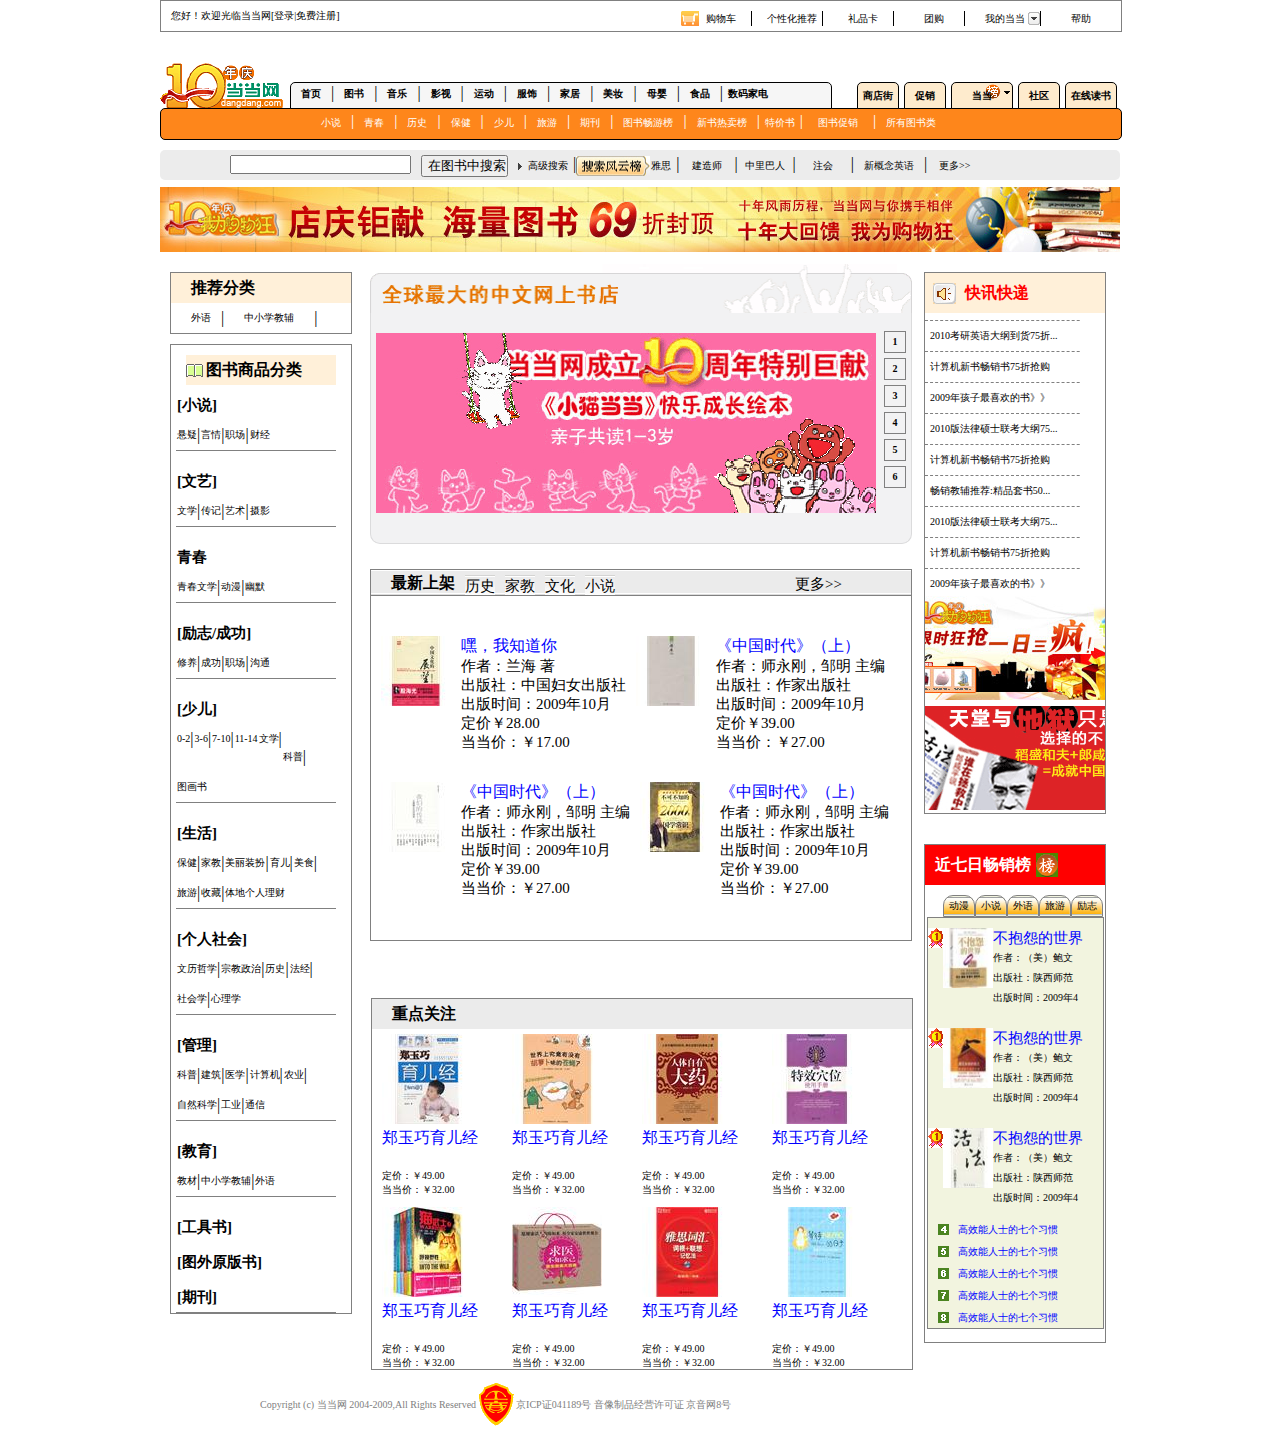
<file: 当当网/index.html>
<!DOCTYPE html>
<html>
<head>
	<meta charset="utf-8">
	<title></title>
	<link rel="stylesheet" type="text/css" href="css.css">
</head>
<body>
	<div class="all">
		<div class="header">
			<p>您好！欢迎光临当当网[<a href="">登录</a>|<a href="">免费注册</a>]</p>
			<ul>
				<li class="li"><a href="">购物车</a></li>
				<li><a href="">个性化推荐</a></li>
				<li><a href="">礼品卡</a></li>
				<li><a href="">团购</a></li>
				<li class="lili"><a href="">我的当当</a>
					<dl class="list">
						<dd><a href="">我的当当</a></dd>
						<dd><a href="">我的当当</a></dd>
						<dd><a href="">我的当当</a></dd>
						<dd><a href="">我的当当</a></dd>
					</dl>
				</li>
				<li style="border:none;"><a href="">帮助</a></li>
			</ul>
		</div>
		<div class="content">
			<ul>
				<li><a href="">首页</a></li>
				<span>|</span>
				<li><a href="">图书</a></li>
				<span>|</span>
				<li><a href="">音乐</a></li>
				<span>|</span>
				<li><a href="">影视</a></li>
				<span>|</span>
				<li><a href="">运动</a></li>
				<span>|</span>
				<li><a href="">服饰</a></li>
				<span>|</span>
				<li><a href="">家居</a></li>
				<span>|</span>
				<li><a href="">美妆</a></li>
				<span>|</span>
				<li><a href="">母婴</a></li>
				<span>|</span>
				<li><a href="">食品</a></li>
				<span>|</span>
				<li style="width: 50px"><a href="">数码家电</a></li>
			</ul>
			<div class="content-a">
				<div class="a"><a href="">商店街</a></div>
				<div class="b"><a href="">促销</a></div>
				<div class="c" style="width: 60px;"><a href="">当当</a></div>
				<div class="d"><a href="">社区</a></div>
				<div style="width: 50px;"><a href="">在线读书</a></div>
			</div>
		</div>
		<div class="content-head">
			<ul>
				<li><a href="">小说</a></li>
				<span>|</span>
				<li><a href="">青春</a></li>
				<span>|</span>
				<li><a href="">历史</a></li>
				<span>|</span>
				<li><a href="">保健</a></li>
				<span>|</span>
				<li><a href="">少儿</a></li>
				<span>|</span>
				<li><a href="">旅游</a></li>
				<span>|</span>
				<li><a href="">期刊</a></li>
				<span>|</span>
				<li style="width: 70px"><a href="">图书畅游榜</a></li>
				<span>|</span>
				<li style="width: 70px"><a href="">新书热卖榜</a></li>
				<span>|</span>
				<li><a href="">特价书</a></li>
				<span>|</span>
				<li style="width: 70px"><a href="">图书促销</a></li>
				<span>|</span>
				<li style="width: 70px"><a href="">所有图书类</a></li>
			</ul>
		</div>
		<div class="content-end">
			<input style="margin-left: 70px;" type="text" name="">
			<input type="button" value="在图书中搜索">
			<ul>
				<li class="best"><a href="">高级搜索</a></li>
				<span>|</span>
				<li class="think" style="width: 100px;"><a href="">雅思</a></li>
				<span>|</span>
				<li><a href="">建造师</a></li>
				<span>|</span>
				<li><a href="">中里巴人</a></li>
				<span>|</span>
				<li><a href="">注会</a></li>
				<span>|</span>
				<li style="width: 70px"><a href="">新概念英语</a></li>
				<span>|</span>
				<li><a href="">更多>></a></li>
			</ul>
		</div>
		<div class="bothbody">
			<div class="img">
			</div>
			<div class="leftbody">
				<dl class="excel">
					<dt><a href="">推荐分类</a></dt>
					<dd style="width: 50px;"><a href="">外语</a></dd>
					<span>|</span>
					<dd><a href="">中小学教辅</a></dd>
					<span>|</span>
				</dl>
				<div id="left">
				<dl class="longexcel">
					<p><a href="">图书商品分类</a></p>
					<dt><a href="">[小说]</a></dt>
					<dd><a href="">悬疑</a></dd>
					<span>|</span>
					<dd><a href="">言情</a></dd>
					<span>|</span>
					<dd><a href="">职场</a></dd>
					<span>|</span>
					<dd><a href="">财经</a></dd>
				</dl>
				<dl class="longexcel">	
			
					<dt><a href="">[文艺]</a></dt>
					<dd><a href="">文学</a></dd>
					<span>|</span>
					<dd><a href="">传记</a></dd>
					<span>|</span>
					<dd><a href="">艺术</a></dd>
					<span>|</span>
					<dd><a href="">摄影</a></dd>
				</dl>
				<dl class="longexcel">	
				
					<dt><a href="">青春</a></dt>
					<dd><a href="">青春文学</a></dd>
					<span>|</span>
					<dd><a href="">动漫</a></dd>
					<span>|</span>
					<dd><a href="">幽默</a></dd>
				</dl>
				<dl class="longexcel">	
				
					<dt><a href="">[励志/成功]</a></dt>
					<dd><a href="">修养</a></dd>
					<span>|</span>
					<dd><a href="">成功</a></dd>
					<span>|</span>
					<dd><a href="">职场</a></dd>
					<span>|</span>
					<dd><a href="">沟通</a></dd>
				</dl>
				<dl class="longexcel">
				
					<dt><a href="">[少儿]</a></dt>
					<dd><a href="">0-2</a></dd>
					<span>|</span>
					<dd><a href="">3-6</a></dd>
					<span>|</span>
					<dd><a href="">7-10</a></dd>
					<span>|</span>
					<dd><a href="">11-14</a></dd>&nbsp;&nbsp;&nbsp;&nbsp;&nbsp;&nbsp;&nbsp;&nbsp;&nbsp;&nbsp;&nbsp;&nbsp;
					
					<dd><a href="">文学</a></dd>
					<span>|</span>
					<dd><a href="">科普</a></dd>
					<span>|</span>
					<dd><a href="">图画书</a></dd>
				</dl>
				<dl class="longexcel">
				
					<dt><a href="">[生活]</a></dt>
					
					<dd><a href="">保健</a></dd>
					<span>|</span>
					<dd><a href="">家教</a></dd>
					<span>|</span>
					<dd><a href="">美丽装扮</a></dd>
					<span>|</span>
					<dd><a href="">育儿</a></dd>
					<span>|</span>
					<dd><a href="">美食</a></dd>
					<span>|</span>
					<dd><a href="">旅游</a></dd>
					<span>|</span>
					<dd><a href="">收藏</a></dd>
					<span>|</span>
					<dd><a href="">体地个人理财</a></dd>
				</dl>	
				<dl class="longexcel">
				
					<dt><a href="">[个人社会]</a></dt>
					<dd><a href="">文历哲学</a></dd>
					<span>|</span>
					<dd><a href="">宗教政治</a></dd>
					<span>|</span>
					<dd><a href="">历史</a></dd>
					<span>|</span>
					<dd><a href="">法经</a></dd>
					<span>|</span>
					<dd><a href="">社会学</a></dd>
					<span>|</span>
					<dd><a href="">心理学</a></dd>
				</dl>
				<dl class="longexcel">
			
					<dt><a href="">[管理]</a></dt>
					<dd><a href="">科普</a></dd>
					<span>|</span>
					<dd><a href="">建筑</a></dd>
					<span>|</span>
					<dd><a href="">医学</a></dd>
					<span>|</span>
					<dd><a href="">计算机</a></dd>
					<span>|</span>
					<dd><a href="">农业</a></dd>
					<span>|</span>
					<dd><a href="">自然科学</a></dd>
					<span>|</span>
					<dd><a href="">工业</a></dd>
					<span>|</span>
					<dd><a href="">通信</a></dd>
				</dl>
				<dl class="longexcel">
				
					<dt><a href="">[教育]</a></dt>
					<dd><a href="">教材</a></dd>
					<span>|</span>
					<dd><a href="">中小学教辅</a></dd>
					<span>|</span>
					<dd><a href="">外语</a></dd>
				</dl>
				<dl class="longexcel">
				
					<dt><a href="">[工具书]</a></dt>
					<dt><a href="">[图外原版书]</a></dt>
					<dt><a href="">[期刊]</a></dt>
					
				</dl>
				</div>
			</div>
			<div class="body">
				<img class="log" src="images/dd_scroll_top.gif">
				<div class="bodytop">
					<img class="imgleft" src="images/1.jpg">
					<ul class="bodyul">
						<li class="aa">1</li>
						<li class="aa">2</li>
						<li class="aa">3</li>
						<li class="aa">4</li>
						<li class="aa">5</li>
						<li class="aa">6</li>
					</ul>
				</div>
				<div class="bodycenter">
					<ul class="bodylist">
						<p>最新上架</p>	
						<li class="gg">历史</li>
						<li class="gg">家教</li>
						<li class="gg">文化</li>
						<li class="gg">小说</li>
						<a href="">更多>></a>
					</ul>
					<div name="ww" class="changeone">
						<div class="pagone"><a href="">
							<img src="images/dd_culture_3.jpg">
							<ul>
								<p>嘿，我知道你</p>
								<li>作者：兰海&nbsp;著</li>
								<li>出版社：中国妇女出版社</li>
								<li>出版时间：2009年10月</li>
								<li>定价￥28.00</li>
								<li>当当价：￥17.00</li>
							</ul>
						</a></div>

						<div class="pagtwo"><a href="">
							<img src="images/dd_culture_1.jpg">
							<ul>
								<p>《中国时代》（上）</p>
								<li>作者：师永刚，邹明&nbsp;主编</li>
								<li>出版社：作家出版社</li>
								<li>出版时间：2009年10月</li>
								<li>定价￥39.00</li>
								<li>当当价：￥27.00</li>
							</ul>
						</a></div>

						<div class="pagthree"><a href="">
							<img src="images/dd_culture_2.jpg">
							<ul>
								<p>《中国时代》（上）</p>
								<li>作者：师永刚，邹明&nbsp;主编</li>
								<li>出版社：作家出版社</li>
								<li>出版时间：2009年10月</li>
								<li>定价￥39.00</li>
								<li>当当价：￥27.00</li>
							</ul>
						</a></div>

						<div class="pagfour"><a href="">
							<img src="images/dd_culture_4.jpg">
							<ul>
								<p>《中国时代》（上）</p>
								<li>作者：师永刚，邹明&nbsp;主编</li>
								<li>出版社：作家出版社</li>
								<li>出版时间：2009年10月</li>
								<li>定价￥39.00</li>
								<li>当当价：￥27.00</li>
							</ul>
						</a></div>
					</div>

					<div name="ww" class="changetwo">
						<div class="paga"><a href="">
							<img src="images/dd_family_1.jpg">
							<ul>
								<p>嘿，我知道你</p>
								<li>作者：兰海&nbsp;著</li>
								<li>出版社：中国妇女出版社</li>
								<li>出版时间：2009年10月</li>
								<li>定价￥28.00</li>
								<li>当当价：￥17.00</li>
							</ul>
						</a></div>

						<div class="pagb"><a href="">
							<img src="images/dd_family_2.jpg">
							<ul>
								<p>《中国时代》（上）</p>
								<li>作者：师永刚，邹明&nbsp;主编</li>
								<li>出版社：作家出版社</li>
								<li>出版时间：2009年10月</li>
								<li>定价￥39.00</li>
								<li>当当价：￥27.00</li>
							</ul>
						</a></div>

						<div class="pagc"><a href="">
							<img src="images/dd_family_3.jpg">
							<ul>
								<p>《中国时代》（上）</p>
								<li>作者：师永刚，邹明&nbsp;主编</li>
								<li>出版社：作家出版社</li>
								<li>出版时间：2009年10月</li>
								<li>定价￥39.00</li>
								<li>当当价：￥27.00</li>
							</ul>
						</a></div>

						<div class="pagd"><a href="">
							<img src="images/dd_family_4.jpg">
							<ul>
								<p>《中国时代》（上）</p>
								<li>作者：师永刚，邹明&nbsp;主编</li>
								<li>出版社：作家出版社</li>
								<li>出版时间：2009年10月</li>
								<li>定价￥39.00</li>
								<li>当当价：￥27.00</li>
							</ul>
						</a></div>
					</div>

					<div name="ww" class="changethree">
						<div class="pag-a"><a href="">
							<img src="images/dd_focus_1.jpg">
							<ul>
								<p>嘿，我知道你</p>
								<li>作者：兰海&nbsp;著</li>
								<li>出版社：中国妇女出版社</li>
								<li>出版时间：2009年10月</li>
								<li>定价￥28.00</li>
								<li>当当价：￥17.00</li>
							</ul>
						</a></div>

						<div class="pag-b"><a href="">
							<img src="images/dd_focus_2.jpg">
							<ul>
								<p>《中国时代》（上）</p>
								<li>作者：师永刚，邹明&nbsp;</li>
								<li>出版社：作家出版社</li>
								<li>出版时间：2009年10月</li>
								<li>定价￥39.00</li>
								<li>当当价：￥27.00</li>
							</ul>
						</a></div>

						<div class="pag-c"><a href="">
							<img src="images/dd_focus_3.jpg">
							<ul>
								<p>《中国时代》（上）</p>
								<li>作者：师永刚，邹明&nbsp;主编</li>
								<li>出版社：作家出版社</li>
								<li>出版时间：2009年10月</li>
								<li>定价￥39.00</li>
								<li>当当价：￥27.00</li>
							</ul>
						</a></div>

						<div class="pag-d"><a href="">
							<img src="images/dd_focus_4.jpg">
							<ul>
								<p>《中国时代》（上）</p>
								<li>作者：师永刚，邹明&nbsp;</li>
								<li>出版社：作家出版社</li>
								<li>出版时间：2009年10月</li>
								<li>定价￥39.00</li>
								<li>当当价：￥27.00</li>
							</ul>
						</a></div>
					</div>

					<div name="ww" class="changefour">
						<div class="pagxa"><a href="">
							<img src="images/dd_focus_8.jpg">
							<ul>
								<p>嘿，我知道你</p>
								<li>作者：兰海&nbsp;著</li>
								<li>出版社：中国妇女出版社</li>
								<li>出版时间：2009年10月</li>
								<li>定价￥28.00</li>
								<li>当当价：￥17.00</li>
							</ul>
						</a></div>

						<div class="pagxb"><a href="">
							<img src="images/dd_focus_7.jpg">
							<ul>
								<p>《中国时代》（上）</p>
								<li>作者：师永刚，邹明</li>
								<li>出版社：作家出版社</li>
								<li>出版时间：2009年10月</li>
								<li>定价￥39.00</li>
								<li>当当价：￥27.00</li>
							</ul>
						</a></div>

						<div class="pagxc"><a href="">
							<img src="images/dd_focus_4.jpg">
							<ul>
								<p>《中国时代》（上）</p>
								<li>作者：师永刚，邹明&nbsp;</li>
								<li>出版社：作家出版社</li>
								<li>出版时间：2009年10月</li>
								<li>定价￥39.00</li>
								<li>当当价：￥27.00</li>
							</ul>
						</a></div>

						<div class="pagxd"><a href="">
							<img src="images/dd_focus_3.jpg">
							<ul>
								<p>《中国时代》（上）</p>
								<li>作者：师永刚，邹明</li>
								<li>出版社：作家出版社</li>
								<li>出版时间：2009年10月</li>
								<li>定价￥39.00</li>
								<li>当当价：￥27.00</li>
							</ul>
						</a></div>
					</div>
					<div class="centerend">
						<p>重点关注</p>
						<ul class="end"><a href="">
							<img src="images/dd_focus_1.jpg">
							<span href="">郑玉巧育儿经</span>
							<li>定价：￥49.00</li>
							<li>当当价：￥32.00</li>
						</a></ul>
						<ul class="end"><a href="">
							<img src="images/dd_focus_2.jpg">
							<span href="">郑玉巧育儿经</span>
							<li>定价：￥49.00</li>
							<li>当当价：￥32.00</li>
						</a></ul>
						<ul class="end"><a href="">
							<img src="images/dd_focus_3.jpg">
							<span href="">郑玉巧育儿经</span>
							<li>定价：￥49.00</li>
							<li>当当价：￥32.00</li>
						</a></ul>
						<ul class="end"><a href="">
							<img src="images/dd_focus_4.jpg">
							<span href="">郑玉巧育儿经</span>
							<li>定价：￥49.00</li>
							<li>当当价：￥32.00</li>
						</a></ul>
						<ul class="end"><a href="">
							<img src="images/dd_focus_5.jpg">
							<span href="">郑玉巧育儿经</span>
							<li>定价：￥49.00</li>
							<li>当当价：￥32.00</li>
						</a></ul>
						<ul class="end"><a href="">
							<img src="images/dd_focus_6.jpg">
							<span href="">郑玉巧育儿经</span>
							<li>定价：￥49.00</li>
							<li>当当价：￥32.00</li>
						</a></ul>
						<ul class="end"><a href="">
							<img src="images/dd_focus_7.jpg">
							<span href="">郑玉巧育儿经</span>
							<li>定价：￥49.00</li>
							<li>当当价：￥32.00</li>
						</a></ul>
						<ul class="end"><a href="">
							<img src="images/dd_focus_8.jpg">
							<span href="">郑玉巧育儿经</span>
							<li>定价：￥49.00</li>
							<li>当当价：￥32.00</li>
						</a></ul>
					</div>
				</div>
			</div>
			<div class="rightbody">
				<div class="righttop">
					<p>快讯快递</p>
					<ul id="yushu">
					      <div class="shiying">
						<li><a href="">口述历史权威唐德刚先生国...</a></li>
						<li><a href="">2010考研英语大纲到货75折...</a></li>
						<li><a href="">计算机新书畅销书75折抢购</a></li>
						<li><a href="">2009年孩子最喜欢的书》》</a></li>
						<li><a href="">2010版法律硕士联考大纲75...</a></li>
						<li><a href="">计算机新书畅销书75折抢购</a></li>
						<li><a href="">畅销教辅推荐:精品套书50...</a></li>
						<li><a href="">2010版法律硕士联考大纲75...</a></li>
						<li><a href="">计算机新书畅销书75折抢购</a></li>
						<li><a href="">2009年孩子最喜欢的书》》</a></li>
						<li><a href="">2010版法律硕士联考大纲75...</a></li>
						<li><a href="">计算机新书畅销书75折抢购</a></li>
						<li><a href="">2009年孩子最喜欢的书》》</a></li>
						<li><a href="">口述历史权威唐德刚先生国...</a></li>
						<li><a href="">2010考研英语大纲到货75折...</a></li>
						<li><a href="">权威定本四大名著（人民文...</a></li>
						<li><a href="">袁伟民与体坛风云：实话实说...</a></li>
						<li><a href="">我们的台湾这些年：轰动两岸...</a></li>
						<li><a href="">畅销教辅推荐:精品套书50...</a></li>
						<li><a href="">2010版法律硕士联考大纲75...</a></li>
						<li><a href="">计算机新书畅销书75折抢购</a></li>
						<li><a href="">计算机新书畅销书75折抢购</a></li>
						<li><a href="">2009年孩子最喜欢的书》》</a></li>
						<li><a href="">计算机新书畅销书75折抢购</a></li>
						<li  style="border:none;"><a href="">2009年孩子最喜欢的书》》</a></li>
					      </div>
					</ul>
					<div class="rightvv"></div>
					<div class="rightdiv"></div>
				</div>
				<div class="rightdown">
					<p>近七日畅销榜</p>
					<ul>
						<li style="margin-left: 18px">动漫</li>
						<li>小说</li>
						<li>外语</li>
						<li>旅游</li>
						<li>励志</li>
					</ul>
					<div class="rightcontent">
						<span><img src="images/dd_seven_hearten_01.jpg"></span>
						<dl><a href="">
							<dt>不抱怨的世界</dt>
							<dd>作者：（美）鲍文</dd>
							<dd>出版社：陕西师范</dd>
							<dd>出版时间：2009年4</dd>
						</a></dl>

						<span><img src="images/dd_seven_hearten_02.jpg"></span>
						<dl><a href="">
							<dt>不抱怨的世界</dt>
							<dd>作者：（美）鲍文</dd>
							<dd>出版社：陕西师范</dd>
							<dd>出版时间：2009年4</dd>
						</a></dl>
						<span><img src="images/dd_seven_hearten_03.jpg"></span>
						<dl><a href="">
							<dt>不抱怨的世界</dt>
							<dd>作者：（美）鲍文</dd>
							<dd>出版社：陕西师范</dd>
							<dd>出版时间：2009年4</dd>
						</a></dl>
						<div style="clear: both;"></div>
						<div class="num qq"><a href="">高效能人士的七个习惯</a></div>
						<div class="num rr"><a href="">高效能人士的七个习惯</a></div>
						<div class="num tt"><a href="">高效能人士的七个习惯</a></div>
						<div class="num yy"><a href="">高效能人士的七个习惯</a></div>
						<div class="num pp"><a href="">高效能人士的七个习惯</a></div>
					</div>
				</div>
			</div>		
		</div>
		<ul class="finally">
			<li>Copyright&nbsp;(c)&nbsp;当当网&nbsp;2004-2009,All&nbsp;Rights&nbsp;Reserved</li>
			<li><img src="images/validate.gif"></li>
			<li>京ICP证041189号&nbsp;音像制品经营许可证&nbsp;京音网8号</li>
		</ul>

	</div>
</body>
<script type="text/javascript" src="jquery-3.1.1.min.js"></script>
<script type="text/javascript" src="js.js"></script>
</html>
</file>
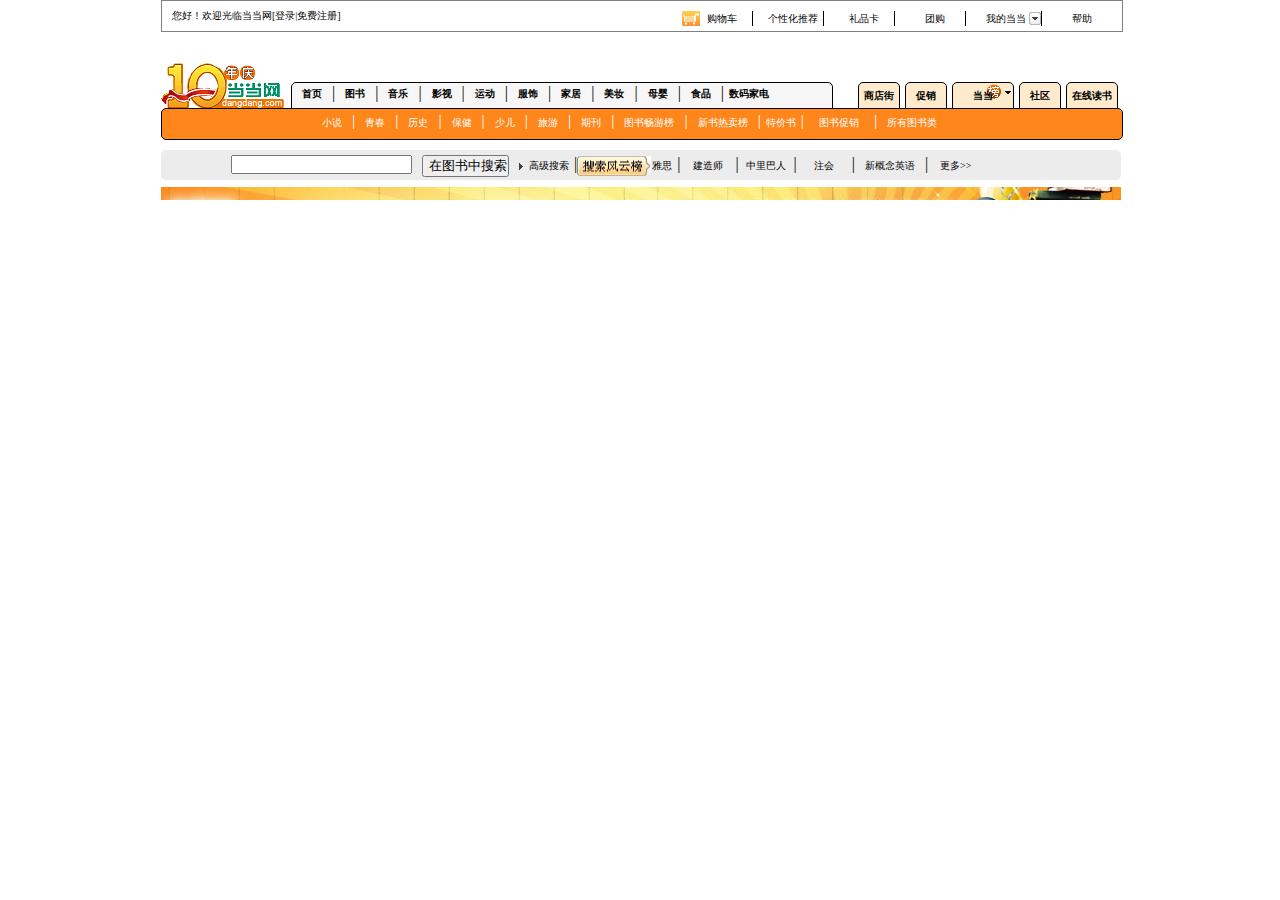
<file: 当当网/主体.html>
<!DOCTYPE html>
<html>
<head>
	<meta charset="utf-8">
	<title></title>
	<link rel="stylesheet" type="text/css" href="css.css">
</head>
<body>
	<div class="head">
		<iframe src="dangdang.html" width="964px" height="200px" frameborder="0" scrolling="no"></iframe>
	</div>
</body>
<script type="text/javascript" src="jquery-3.1.1.min.js"></script>
<script type="text/javascript" src="js.js"></script>
</html>
</file>
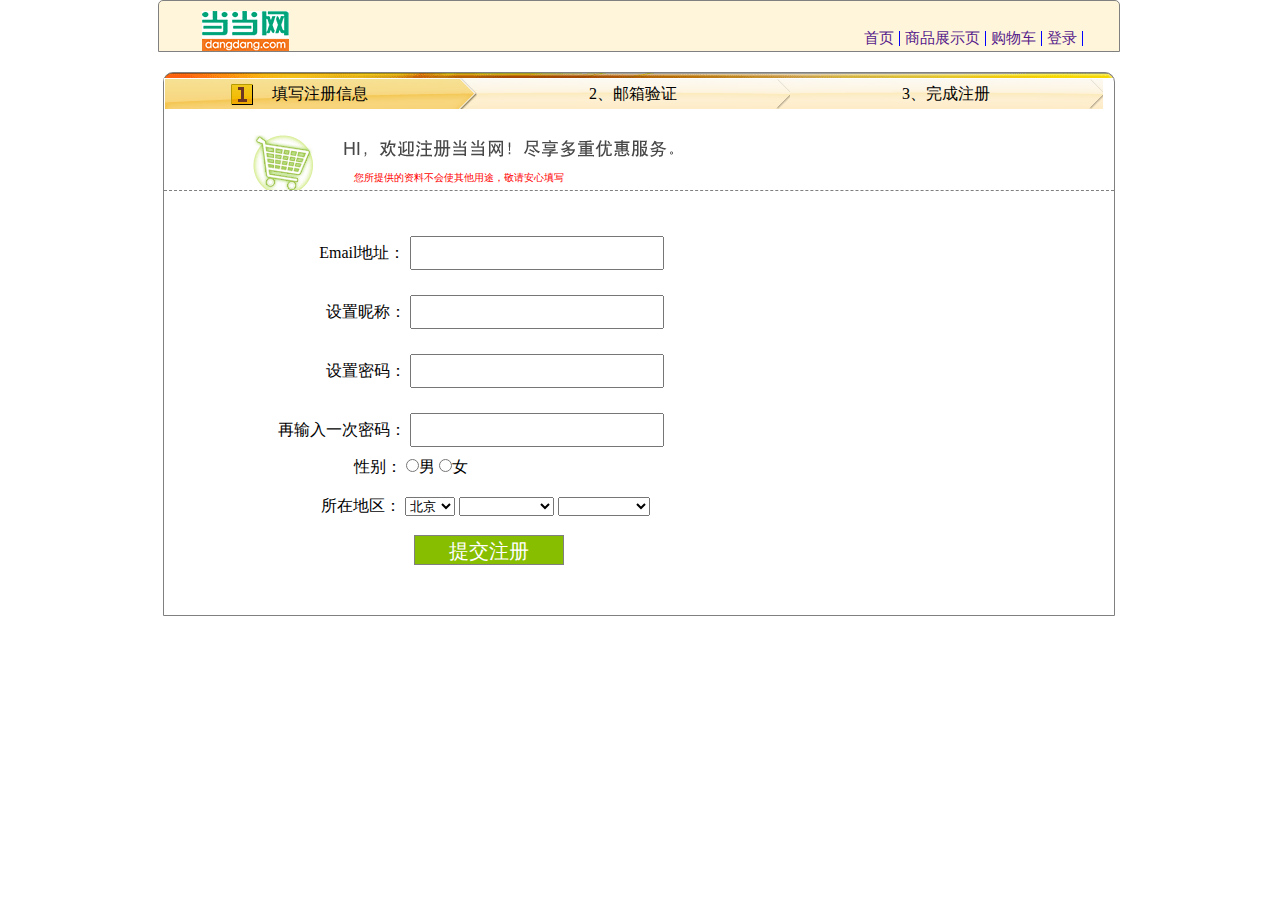
<file: 当当网/注册.html>
<!DOCTYPE html>
<html>
<head>
	<meta charset="utf-8">
	<title></title>
	<style type="text/css">
		*{
			padding:0;
			margin:0;
			list-style: none;
			outline:none;
		}
		.all{
			width: 965px;
			margin: 0 auto;
		}
		.head{
			width: 960px;
			height: 50px;
			border:1px solid gray;
			border-top-left-radius: 5px;
			border-top-right-radius: 5px;
			background-image: url(images/logo.gif);
			background-repeat: no-repeat;
			background-position: 5% bottom;
			background-color: #FFF5DA;
		}
		.head a{
			text-decoration: none;
		}
		.head li{
			height: 15px;
			line-height: 15px;
			font-size: 15px;
			float: left;
			border-right: 1px solid blue;
			padding:0 5px 0 5px;
		}
		.head ul{
			height: 13px;
			margin-top: 30px;
			margin-left: 700px;
		}
		.body{
			width: 950px;
			border:1px solid gray;
			border-top-right-radius: 10px;
			border-top-left-radius: 10px;
			margin-top: 20px;
			margin-left: 5px;
			background-image: url(images/register_top_bg.gif);
			background-repeat: no-repeat;
			background-position: left top; 
			position: relative;
		
		}
		.body-one{
			overflow: hidden;

		}
		.body-one li{
			height: 32px;
			width:313px;
			line-height: 32px;
			text-align: center;
			margin-top: 5px;
			float: left;
		}
		.body-one-one{
			background-image: url(images/register_tag_left.gif);
			background-repeat: no-repeat;
			background-position: center center;
		}
		.body-one-two{
			background-image: url(images/register_tag_mid.gif);
			background-repeat: no-repeat;
			background-position: center center;
		}
		.body-two{
			width: 950px;
			height: 80px;
			border-bottom: 1px dashed gray;
			background-image: url(images/register_pic_01.gif);
			background-repeat: no-repeat;
			background-position: 10% bottom;
		}
		.img{
			margin: 30px 0 0 180px;
		}
		.body-two p{
			font-size: 10px;
			color: red;
			margin-left: 190px;
			margin-top: 10px;
		}
		form{
			width: 400px;
			overflow: hidden;
			margin-top: 30px;
			margin-left: 100px;
		}
		.form{
			float: right;
			margin: 15px 0 10px 0px;
		}
		.forminp{
			width: 250px;
			height: 30px;
			text-indent: 10px;
		}
		.radio{
			width: 150px;
			margin-left: 90px;
			margin-top: 10px;
		}
		.option{
			width: 500px;
			margin-left: 57px;
			/*border:1px solid red;*/
		}
		.sub{
			width: 150px;
			height: 30px;
			line-height: 30px;
			text-align: center;
			border:1px solid gray;
			font-size: 20px;
			background-color: #87BE00;
			color: white;
			margin-left: 150px;
			margin-bottom: 50px;
		}
		.end{
			width: 400px;
			position: absolute;
			top:150px;
			right: 40px;
		}
		.end li{
			width: 400px;
			height: 30px;
			line-height: 30px;
			font-size: 10px;
			color: gray;
			margin-top: 10px;
			margin-bottom: 28px;
		}
		#provinceList{
			width: 50px;
		}
		#cityList{
			width: 95px;
		}
		#areaList{
			width: 92px;
		}
	</style>
</head>
<body>
	<div class="all">
		<div class="head">
			<ul>
				<li><a href="">首页</a></li>
				<li><a href="">商品展示页</a></li>
				<li><a href="">购物车</a></li>
				<li><a href="">登录</a></li>
			</ul>
		</div>
		<div class="body">
			<ul class="body-one">
				<li class="body-one-one">填写注册信息</li>
				<li class="body-one-two">2、邮箱验证</li>
				<li class="body-one-two">3、完成注册</li>
			</ul>
			<div class="body-two">
				<img class="img" src="images/register_pic_02.gif">
				<p>您所提供的资料不会使其他用途，敬请安心填写</p>
			</div>
		<form>
				<div class="form">
				<span>Email地址：</span>
				<input class="forminp" type="text" name="">
				</div><br>
				<div class="form">
				<span>设置昵称：</span>
				<input class="forminp" type="text" name="">
				</div><br>
				<div class="form">
				<span>设置密码：</span>
				<input class="forminp" type="text" name="">
				</div><br>
				<div class="form">
				<span>再输入一次密码：</span>
				<input class="forminp" type="text" name="">
				</div><br>
				
		
			<div class="radio">
				<span>性别：</span>
				<input type="radio" name="1">男
				<input type="radio" name="1">女
			</div><br>
			<div class="option">
				<span>所在地区：</span>
				<select name="province" id="provinceList"></select>
				<select name="city" id="cityList"></select>
				<select name="area" id="areaList"></select>
			</div><br>
			<input class="sub" type="submit" value="提交注册">
		</form>
			<ul class="end">
				<li class="li im"></li>
				<li class="li iz"></li>
				<li class="li ib"></li>
				<li class="li iv"></li>
			</ul>
		</div>
	</div>
</body>
<script type="text/javascript">
	var input=document.getElementsByTagName('input');
	var li = document.getElementsByClassName('li');
	var im=document.getElementsByClassName("im")[0];
	var iz=document.getElementsByClassName("iz")[0];
	var ib=document.getElementsByClassName("ib")[0];
	var iv=document.getElementsByClassName("iv")[0];
	var sub=document.getElementsByClassName("sub")[0];
	var inpone1;
	var inptwo2;
	var inputthree3;
	var inputfour4;
	//邮箱验证
	input[0].onfocus=function(){
		li[0].innerText="此邮箱将是您登陆当当网的账号，并将用来接收验证邮件";
		im.style="";
		input[0].style="background-color:#FEF4D0;"
	}

	input[0].onblur=function(){
		var reg=/^[0-9]{5,11}@[a-zA-Z]{1,5}.com$/;
		var inpone=input[0].value;
		 inpone1=reg.test(inpone);
		input[0].style='';
		if(inpone1==false){
			li[0].innerText="电子邮件格式不正确，请重新输入";
			return false;
		}else{
			im.style="background-image: url(images/register_write_ok.gif);background-repeat: no-repeat;background-position: 10% center;"
			li[0].innerText="";	
		}
	}

	//昵称验证
	input[1].onfocus=function(){
		li[1].innerText="请输入昵称";
		input[1].style="background-color:#FEF4D0;";
		li[1].style='';
	}
	input[1].onblur=function(){
		var reg2=/^\S{1,100}$/;
		var inptwo=input[1].value;
		 inptwo2=reg2.test(inptwo);
		input[1].style="";
		if(inptwo2==false){
			li[1].innerText="不能有空格，请重新填写";
			return false
		}else{
			iz.style="background-image: url(images/register_write_ok.gif);background-repeat: no-repeat;background-position: 10% center;"
			li[1].innerText="";
		}
	}

	//验证密码
	input[2].onfocus=function(){
		li[2].innerText="请输入密码";
		input[2].style="background-color:#FEF4D0";
		li[2].style='';
	}
	input[2].onblur=function(){
		var reg3=/^[0-9]{1,20}$/;
		var inputthree=input[2].value;
		inputthree3=reg3.test(inputthree);
		input[2].style="";
		if(inputthree3==false){
			li[2].innerText="密码错误，请重新输入";
			return false;
		}else{
			ib.style="background-image: url(images/register_write_ok.gif);background-repeat: no-repeat;background-position: 10% center;"
			li[2].innerText="";
		}
	}

	//重新验证密码
	input[3].onfocus=function(){
		li[3].innerText="请再一次输入密码";
		input[3].style="background-color:#FEF4D0";
		li[3].style='';
	}
	input[3].onblur=function(){
		input[3].style="";
		if(input[3].value!==input[2].value){
			li[3].innerText="两次输入密码不同，请重新输入";
			return false;
		}else{
			iv.style="background-image: url(images/register_write_ok.gif);background-repeat: no-repeat;background-position: 10% center;"
			li[3].innerText="";
		}
	}

	// 提交验证
	sub.onclick=function(){
		if(input[0].value==""||input[1].value==""||input[2].value==""||input[3].value==""){
			return false;
		}
	}

var provinceList = [  
	{name:'北京', cityList:[           
	{name:'市辖区', areaList:['东城区','西城区','崇文区','宣武区','朝阳区','丰台区','石景山区','海淀区','门头沟区','房山区','通州区','顺义区','昌平区','大兴区','怀柔区','平谷区']},          
	{name:'县', areaList:['密云县','延庆县']}  
	]},  
	{name:'上海', cityList:[           
	{name:'市辖区', areaList:['黄浦区','卢湾区','徐汇区','长宁区','静安区','普陀区','闸北区','虹口区','杨浦区','闵行区','宝山区','嘉定区','浦东新区','金山区','松江区','青浦区','南汇区','奉贤区']},           
	{name:'县', areaList:['崇明县']}  
	]},  
	{name:'天津', cityList:[           
	{name:'市辖区', areaList:['和平区','河东区','河西区','南开区','河北区','红桥区','塘沽区','汉沽区','大港区','东丽区','西青区','津南区','北辰区','武清区','宝坻区']},          
	{name:'县', areaList:['宁河县','静海县','蓟　县']}  
	]},  
	{name:'重庆', cityList:[           
	{name:'市辖区', areaList:['万州区','涪陵区','渝中区','大渡口区','江北区','沙坪坝区','九龙坡区','南岸区','北碚区','万盛区','双桥区','渝北区','巴南区','黔江区','长寿区']},           
	{name:'县', areaList:['綦江县','潼南县','铜梁县','大足县','荣昌县','璧山县','梁平县','城口县','丰都县','垫江县','武隆县','忠　县','开　县','云阳县','奉节县','巫山县','巫溪县','石柱土家族自治县','秀山土家族苗族自治县','酉阳土家族苗族自治县','彭水苗族土家族自治县']},          
	{name:'市', areaList:['江津市','合川市','永川市','南川市']}  
	]},  
	{name:'四川', cityList:[           
	{name:'成都市', areaList:['市辖区','锦江区','青羊区','金牛区','武侯区','成华区','龙泉驿区','青白江区','新都区','温江县','金堂县','双流县','郫　县','大邑县','蒲江县','新津县','都江堰市','彭州市','邛崃市','崇州市']},             
	{name:'自贡市', areaList:['市辖区','自流井区','贡井区','大安区','沿滩区','荣　县','富顺县']},             
	{name:'攀枝花市', areaList:['市辖区','东　区','西　区','仁和区','米易县','盐边县']},           
	{name:'泸州市', areaList:['市辖区','江阳区','纳溪区','龙马潭区','泸　县','合江县','叙永县','古蔺县']},           
	{name:'德阳市', areaList:['市辖区','旌阳区','中江县','罗江县','广汉市','什邡市','绵竹市']},          
	{name:'绵阳市', areaList:['市辖区','涪城区','游仙区','三台县','盐亭县','安　县','梓潼县','北川羌族自治县','平武县','江油市']},            
	{name:'广元市', areaList:['市辖区','市中区','元坝区','朝天区','旺苍县','青川县','剑阁县','苍溪县']},            
	{name:'遂宁市', areaList:['市辖区','船山区','安居区','蓬溪县','射洪县','大英县']},            
	{name:'内江市', areaList:['市辖区','市中区','东兴区','威远县','资中县','隆昌县']},            
	{name:'乐山市', areaList:['市辖区','市中区','沙湾区','五通桥区','金口河区','犍为县','井研县','夹江县','沐川县','峨边彝族自治县','马边彝族自治县','峨眉山市']},             
	{name:'南充市', areaList:['市辖区','顺庆区','高坪区','嘉陵区','南部县','营山县','蓬安县','仪陇县','西充县','阆中市']},            
	{name:'眉山市', areaList:['市辖区','东坡区','仁寿县','彭山县','洪雅县','丹棱县','青神县']},          
	{name:'宜宾市', areaList:['市辖区','翠屏区','宜宾县','南溪县','江安县','长宁县','高　县','珙　县','筠连县','兴文县','屏山县']},          
	{name:'广安市', areaList:['市辖区','广安区','岳池县','武胜县','邻水县','华莹市']},            
	{name:'达州市', areaList:['市辖区','通川区','达　县','宣汉县','开江县','大竹县','渠　县','万源市']},            
	{name:'雅安市', areaList:['市辖区','雨城区','名山县','荥经县','汉源县','石棉县','天全县','芦山县','宝兴县']},          
	{name:'巴中市', areaList:['市辖区','巴州区','通江县','南江县','平昌县']},          
	{name:'资阳市', areaList:['市辖区','雁江区','安岳县','乐至县','简阳市']},          
	{name:'阿坝藏族羌族自治州', areaList:['汶川县','理　县','茂　县','松潘县','九寨沟县','金川县','小金县','黑水县','马尔康县','壤塘县','阿坝县','若尔盖县','红原县']},             
	{name:'甘孜藏族自治州', areaList:['康定县','泸定县','丹巴县','九龙县','雅江县','道孚县','炉霍县','甘孜县','新龙县','德格县','白玉县','石渠县','色达县','理塘县','巴塘县','乡城县','稻城县','得荣县']},            
	{name:'凉山彝族自治州', areaList:['西昌市','木里藏族自治县','盐源县','德昌县','会理县','会东县','宁南县','普格县','布拖县','金阳县','昭觉县','喜德县','冕宁县','越西县','甘洛县','美姑县','雷波县']}  
	]},  
	{name:'贵州', cityList:[           
	{name:'贵阳市', areaList:['市辖区','南明区','云岩区','花溪区','乌当区','白云区','小河区','开阳县','息烽县','修文县','清镇市']},          
	{name:'六盘水市', areaList:['钟山区','六枝特区','水城县','盘　县']},          
	{name:'遵义市', areaList:['市辖区','红花岗区','汇川区','遵义县','桐梓县','绥阳县','正安县','道真仡佬族苗族自治县','务川仡佬族苗族自治县','凤冈县','湄潭县','余庆县','习水县','赤水市','仁怀市']},           
	{name:'安顺市', areaList:['市辖区','西秀区','平坝县','普定县','镇宁布依族苗族自治县','关岭布依族苗族自治县','紫云苗族布依族自治县']},             
	{name:'铜仁地区', areaList:['铜仁市','江口县','玉屏侗族自治县','石阡县','思南县','印江土家族苗族自治县','德江县','沿河土家族自治县','松桃苗族自治县','万山特区']},          
	{name:'黔西南布依族苗族自治州', areaList:['兴义市','兴仁县','普安县','晴隆县','贞丰县','望谟县','册亨县','安龙县']},            
	{name:'毕节地区', areaList:['毕节市','大方县','黔西县','金沙县','织金县','纳雍县','威宁彝族回族苗族自治县','赫章县']},           
	{name:'黔东南苗族侗族自治州', areaList:['凯里市','黄平县','施秉县','三穗县','镇远县','岑巩县','天柱县','锦屏县','剑河县','台江县','黎平县','榕江县','从江县','雷山县','麻江县','丹寨县']},             
	{name:'黔南布依族苗族自治州', areaList:['都匀市','福泉市','荔波县','贵定县','瓮安县','独山县','平塘县','罗甸县','长顺县','龙里县','惠水县','三都水族自治县']}  
	]},  
	{name:'云南', cityList:[           
	{name:'昆明市', areaList:['市辖区','五华区','盘龙区','官渡区','西山区','东川区','呈贡县','晋宁县','富民县','宜良县','石林彝族自治县','嵩明县','禄劝彝族苗族自治县','寻甸回族彝族自治县','安宁市']},          
	{name:'曲靖市', areaList:['市辖区','麒麟区','马龙县','陆良县','师宗县','罗平县','富源县','会泽县','沾益县','宣威市']},            
	{name:'玉溪市', areaList:['市辖区','红塔区','江川县','澄江县','通海县','华宁县','易门县','峨山彝族自治县','新平彝族傣族自治县','元江哈尼族彝族傣族自治县']},             
	{name:'保山市', areaList:['市辖区','隆阳区','施甸县','腾冲县','龙陵县','昌宁县']},            
	{name:'昭通市', areaList:['市辖区','昭阳区','鲁甸县','巧家县','盐津县','大关县','永善县','绥江县','镇雄县','彝良县','威信县','水富县']},            
	{name:'丽江市', areaList:['市辖区','古城区','玉龙纳西族自治县','永胜县','华坪县','宁蒗彝族自治县']},           
	{name:'思茅市', areaList:['市辖区','翠云区','普洱哈尼族彝族自治县','墨江哈尼族自治县','景东彝族自治县','景谷傣族彝族自治县','镇沅彝族哈尼族拉祜族自治县','江城哈尼族彝族自治县','孟连傣族拉祜族佤族自治县','澜沧拉祜族自治县','西盟佤族自治县']},             
	{name:'临沧市', areaList:['市辖区','临翔区','凤庆县','云　县','永德县','镇康县','双江拉祜族佤族布朗族傣族自治县','耿马傣族佤族自治县','沧源佤族自治县']},            
	{name:'楚雄彝族自治州', areaList:['楚雄市','双柏县','牟定县','南华县','姚安县','大姚县','永仁县','元谋县','武定县','禄丰县']},            
	{name:'红河哈尼族彝族自治州', areaList:['个旧市','开远市','蒙自县','屏边苗族自治县','建水县','石屏县','弥勒县','泸西县','元阳县','红河县','金平苗族瑶族傣族自治县','绿春县','河口瑶族自治县']},           
	{name:'文山壮族苗族自治州', areaList:['文山县','砚山县','西畴县','麻栗坡县','马关县','丘北县','广南县','富宁县']},             
	{name:'西双版纳傣族自治州', areaList:['景洪市','勐海县','勐腊县']},            
	{name:'大理白族自治州', areaList:['大理市','漾濞彝族自治县','祥云县','宾川县','弥渡县','南涧彝族自治县','巍山彝族回族自治县','永平县','云龙县','洱源县','剑川县','鹤庆县']},          
	{name:'德宏傣族景颇族自治州', areaList:['瑞丽市','潞西市','梁河县','盈江县','陇川县']},           
	{name:'怒江傈僳族自治州', areaList:['泸水县','福贡县','贡山独龙族怒族自治县','兰坪白族普米族自治县']},             
	{name:'迪庆藏族自治州', areaList:['香格里拉县','德钦县','维西傈僳族自治县']}  
	]},  
	{name:'西藏', cityList:[           
	{name:'拉萨市', areaList:['市辖区','城关区','林周县','当雄县','尼木县','曲水县','堆龙德庆县','达孜县','墨竹工卡县']},          
	{name:'昌都地区', areaList:['昌都县','江达县','贡觉县','类乌齐县','丁青县','察雅县','八宿县','左贡县','芒康县','洛隆县','边坝县']},            
	{name:'山南地区', areaList:['乃东县','扎囊县','贡嘎县','桑日县','琼结县','曲松县','措美县','洛扎县','加查县','隆子县','错那县','浪卡子县']},          
	{name:'日喀则地区', areaList:['日喀则市','南木林县','江孜县','定日县','萨迦县','拉孜县','昂仁县','谢通门县','白朗县','仁布县','康马县','定结县','仲巴县','亚东县','吉隆县','聂拉木县','萨嘎县','岗巴县']},          
	{name:'那曲地区', areaList:['那曲县','嘉黎县','比如县','聂荣县','安多县','申扎县','索　县','班戈县','巴青县','尼玛县']},           
	{name:'阿里地区', areaList:['普兰县','札达县','噶尔县','日土县','革吉县','改则县','措勤县']},             
	{name:'林芝地区', areaList:['林芝县','工布江达县','米林县','墨脱县','波密县','察隅县','朗　县']}  
	]},  
	{name:'河南', cityList:[           
	{name:'郑州市', areaList:['市辖区','中原区','二七区','管城回族区','金水区','上街区','邙山区','中牟县','巩义市','荥阳市','新密市','新郑市','登封市']},            
	{name:'开封市', areaList:['市辖区','龙亭区','顺河回族区','鼓楼区','南关区','郊　区','杞　县','通许县','尉氏县','开封县','兰考县']},            
	{name:'洛阳市', areaList:['市辖区','老城区','西工区','廛河回族区','涧西区','吉利区','洛龙区','孟津县','新安县','栾川县','嵩　县','汝阳县','宜阳县','洛宁县','伊川县','偃师市']},          
	{name:'平顶山市', areaList:['市辖区','新华区','卫东区','石龙区','湛河区','宝丰县','叶　县','鲁山县','郏　县','舞钢市','汝州市']},             
	{name:'安阳市', areaList:['市辖区','文峰区','北关区','殷都区','龙安区','安阳县','汤阴县','滑　县','内黄县','林州市']},            
	{name:'鹤壁市', areaList:['市辖区','鹤山区','山城区','淇滨区','浚　县','淇　县']},            
	{name:'新乡市', areaList:['市辖区','红旗区','卫滨区','凤泉区','牧野区','新乡县','获嘉县','原阳县','延津县','封丘县','长垣县','卫辉市','辉县市']},          
	{name:'焦作市', areaList:['市辖区','解放区','中站区','马村区','山阳区','修武县','博爱县','武陟县','温　县','济源市','沁阳市','孟州市']},            
	{name:'濮阳市', areaList:['市辖区','华龙区','清丰县','南乐县','范　县','台前县','濮阳县']},          
	{name:'许昌市', areaList:['市辖区','魏都区','许昌县','鄢陵县','襄城县','禹州市','长葛市']},          
	{name:'漯河市', areaList:['市辖区','源汇区','郾城区','召陵区','舞阳县','临颍县']},            
	{name:'三门峡市', areaList:['市辖区','湖滨区','渑池县','陕　县','卢氏县','义马市','灵宝市']},             
	{name:'南阳市', areaList:['市辖区','宛城区','卧龙区','南召县','方城县','西峡县','镇平县','内乡县','淅川县','社旗县','唐河县','新野县','桐柏县','邓州市']},            
	{name:'商丘市', areaList:['市辖区','梁园区','睢阳区','民权县','睢　县','宁陵县','柘城县','虞城县','夏邑县','永城市']},            
	{name:'信阳市', areaList:['市辖区','师河区','平桥区','罗山县','光山县','新　县','商城县','固始县','潢川县','淮滨县','息　县']},          
	{name:'周口市', areaList:['市辖区','川汇区','扶沟县','西华县','商水县','沈丘县','郸城县','淮阳县','太康县','鹿邑县','项城市']},          
	{name:'驻马店市', areaList:['市辖区','驿城区','西平县','上蔡县','平舆县','正阳县','确山县','泌阳县','汝南县','遂平县','新蔡县']}  
	]},  
	{name:'湖北', cityList:[           
	{name:'武汉市', areaList:['市辖区','江岸区','江汉区','乔口区','汉阳区','武昌区','青山区','洪山区','东西湖区','汉南区','蔡甸区','江夏区','黄陂区','新洲区']},           
	{name:'黄石市', areaList:['市辖区','黄石港区','西塞山区','下陆区','铁山区','阳新县','大冶市']},            
	{name:'十堰市', areaList:['市辖区','茅箭区','张湾区','郧　县','郧西县','竹山县','竹溪县','房　县','丹江口市']},             
	{name:'宜昌市', areaList:['市辖区','西陵区','伍家岗区','点军区','猇亭区','夷陵区','远安县','兴山县','秭归县','长阳土家族自治县','五峰土家族自治县','宜都市','当阳市','枝江市']},             
	{name:'襄樊市', areaList:['市辖区','襄城区','樊城区','襄阳区','南漳县','谷城县','保康县','老河口市','枣阳市','宜城市']},           
	{name:'鄂州市', areaList:['市辖区','梁子湖区','华容区','鄂城区']},           
	{name:'荆门市', areaList:['市辖区','东宝区','掇刀区','京山县','沙洋县','钟祥市']},            
	{name:'孝感市', areaList:['市辖区','孝南区','孝昌县','大悟县','云梦县','应城市','安陆市','汉川市']},            
	{name:'荆州市', areaList:['市辖区','沙市区','荆州区','公安县','监利县','江陵县','石首市','洪湖市','松滋市']},          
	{name:'黄冈市', areaList:['市辖区','黄州区','团风县','红安县','罗田县','英山县','浠水县','蕲春县','黄梅县','麻城市','武穴市']},          
	{name:'咸宁市', areaList:['市辖区','咸安区','嘉鱼县','通城县','崇阳县','通山县','赤壁市']},          
	{name:'随州市', areaList:['市辖区','曾都区','广水市']},          
	{name:'恩施土家族苗族自治州', areaList:['恩施市','利川市','建始县','巴东县','宣恩县','咸丰县','来凤县','鹤峰县']},             
	{name:'省直辖行政单位', areaList:['仙桃市','潜江市','天门市','神农架林区']}  
	]},  
	{name:'湖南', cityList:[           
	{name:'长沙市', areaList:['市辖区','芙蓉区','天心区','岳麓区','开福区','雨花区','长沙县','望城县','宁乡县','浏阳市']},            
	{name:'株洲市', areaList:['市辖区','荷塘区','芦淞区','石峰区','天元区','株洲县','攸　县','茶陵县','炎陵县','醴陵市']},            
	{name:'湘潭市', areaList:['市辖区','雨湖区','岳塘区','湘潭县','湘乡市','韶山市']},            
	{name:'衡阳市', areaList:['市辖区','珠晖区','雁峰区','石鼓区','蒸湘区','南岳区','衡阳县','衡南县','衡山县','衡东县','祁东县','耒阳市','常宁市']},          
	{name:'邵阳市', areaList:['市辖区','双清区','大祥区','北塔区','邵东县','新邵县','邵阳县','隆回县','洞口县','绥宁县','新宁县','城步苗族自治县','武冈市']},          
	{name:'岳阳市', areaList:['市辖区','岳阳楼区','云溪区','君山区','岳阳县','华容县','湘阴县','平江县','汨罗市','临湘市']},           
	{name:'常德市', areaList:['市辖区','武陵区','鼎城区','安乡县','汉寿县','澧　县','临澧县','桃源县','石门县','津市市']},            
	{name:'张家界市', areaList:['市辖区','永定区','武陵源区','慈利县','桑植县']},            
	{name:'益阳市', areaList:['市辖区','资阳区','赫山区','南　县','桃江县','安化县','沅江市']},          
	{name:'郴州市', areaList:['市辖区','北湖区','苏仙区','桂阳县','宜章县','永兴县','嘉禾县','临武县','汝城县','桂东县','安仁县','资兴市']},            
	{name:'永州市', areaList:['市辖区','芝山区','冷水滩区','祁阳县','东安县','双牌县','道　县','江永县','宁远县','蓝山县','新田县','江华瑶族自治县']},           
	{name:'怀化市', areaList:['市辖区','鹤城区','中方县','沅陵县','辰溪县','溆浦县','会同县','麻阳苗族自治县','新晃侗族自治县','芷江侗族自治县','靖州苗族侗族自治县','通道侗族自治县','洪江市']},            
	{name:'娄底市', areaList:['市辖区','娄星区','双峰县','新化县','冷水江市','涟源市']},           
	{name:'湘西土家族苗族自治州', areaList:['吉首市','泸溪县','凤凰县','花垣县','保靖县','古丈县','永顺县','龙山县']}  
	]},  
	{name:'广东', cityList:[           
	{name:'广州市', areaList:['市辖区','东山区','荔湾区','越秀区','海珠区','天河区','芳村区','白云区','黄埔区','番禺区','花都区','增城市','从化市']},          
	{name:'韶关市', areaList:['市辖区','武江区','浈江区','曲江区','始兴县','仁化县','翁源县','乳源瑶族自治县','新丰县','乐昌市','南雄市']},          
	{name:'深圳市', areaList:['市辖区','罗湖区','福田区','南山区','宝安区','龙岗区','盐田区']},          
	{name:'珠海市', areaList:['市辖区','香洲区','斗门区','金湾区']},            
	{name:'汕头市', areaList:['市辖区','龙湖区','金平区','濠江区','潮阳区','潮南区','澄海区','南澳县']},            
	{name:'佛山市', areaList:['市辖区','禅城区','南海区','顺德区','三水区','高明区']},            
	{name:'江门市', areaList:['市辖区','蓬江区','江海区','新会区','台山市','开平市','鹤山市','恩平市']},            
	{name:'湛江市', areaList:['市辖区','赤坎区','霞山区','坡头区','麻章区','遂溪县','徐闻县','廉江市','雷州市','吴川市']},            
	{name:'茂名市', areaList:['市辖区','茂南区','茂港区','电白县','高州市','化州市','信宜市']},          
	{name:'肇庆市', areaList:['市辖区','端州区','鼎湖区','广宁县','怀集县','封开县','德庆县','高要市','四会市']},          
	{name:'惠州市', areaList:['市辖区','惠城区','惠阳区','博罗县','惠东县','龙门县']},            
	{name:'梅州市', areaList:['市辖区','梅江区','梅　县','大埔县','丰顺县','五华县','平远县','蕉岭县','兴宁市']},          
	{name:'汕尾市', areaList:['市辖区','城　区','海丰县','陆河县','陆丰市']},          
	{name:'河源市', areaList:['市辖区','源城区','紫金县','龙川县','连平县','和平县','东源县']},          
	{name:'阳江市', areaList:['市辖区','江城区','阳西县','阳东县','阳春市']},          
	{name:'清远市', areaList:['市辖区','清城区','佛冈县','阳山县','连山壮族瑶族自治县','连南瑶族自治县','清新县','英德市','连州市']},            
	{name:'东莞市', areaList:['东莞市']},          
	{name:'中山市', areaList:['中山市']},          
	{name:'潮州市', areaList:['市辖区','湘桥区','潮安县','饶平县']},            
	{name:'揭阳市', areaList:['市辖区','榕城区','揭东县','揭西县','惠来县','普宁市']},            
	{name:'云浮市', areaList:['市辖区','云城区','新兴县','郁南县','云安县','罗定市']}  
	]},  
	{name:'广西', cityList:[           
	{name:'南宁市', areaList:['市辖区','兴宁区','青秀区','江南区','西乡塘区','良庆区','邕宁区','武鸣县','隆安县','马山县','上林县','宾阳县','横　县']},             
	{name:'柳州市', areaList:['市辖区','城中区','鱼峰区','柳南区','柳北区','柳江县','柳城县','鹿寨县','融安县','融水苗族自治县','三江侗族自治县']},          
	{name:'桂林市', areaList:['市辖区','秀峰区','叠彩区','象山区','七星区','雁山区','阳朔县','临桂县','灵川县','全州县','兴安县','永福县','灌阳县','龙胜各族自治县','资源县','平乐县','荔蒲县','恭城瑶族自治县']},            
	{name:'梧州市', areaList:['市辖区','万秀区','蝶山区','长洲区','苍梧县','藤　县','蒙山县','岑溪市']},            
	{name:'北海市', areaList:['市辖区','海城区','银海区','铁山港区','合浦县']},             
	{name:'防城港市', areaList:['市辖区','港口区','防城区','上思县','东兴市']},             
	{name:'钦州市', areaList:['市辖区','钦南区','钦北区','灵山县','浦北县']},          
	{name:'贵港市', areaList:['市辖区','港北区','港南区','覃塘区','平南县','桂平市']},            
	{name:'玉林市', areaList:['市辖区','玉州区','容　县','陆川县','博白县','兴业县','北流市']},          
	{name:'百色市', areaList:['市辖区','右江区','田阳县','田东县','平果县','德保县','靖西县','那坡县','凌云县','乐业县','田林县','西林县','隆林各族自治县']},          
	{name:'贺州市', areaList:['市辖区','八步区','昭平县','钟山县','富川瑶族自治县']},          
	{name:'河池市', areaList:['市辖区','金城江区','南丹县','天峨县','凤山县','东兰县','罗城仫佬族自治县','环江毛南族自治县','巴马瑶族自治县','都安瑶族自治县','大化瑶族自治县','宜州市']},             
	{name:'来宾市', areaList:['市辖区','兴宾区','忻城县','象州县','武宣县','金秀瑶族自治县','合山市']},          
	{name:'崇左市', areaList:['市辖区','江洲区','扶绥县','宁明县','龙州县','大新县','天等县','凭祥市']}  
	]},  
	{name:'陕西', cityList:[           
	{name:'西安市', areaList:['市辖区','新城区','碑林区','莲湖区','灞桥区','未央区','雁塔区','阎良区','临潼区','长安区','蓝田县','周至县','户　县','高陵县']},            
	{name:'铜川市', areaList:['市辖区','王益区','印台区','耀州区','宜君县']},          
	{name:'宝鸡市', areaList:['市辖区','渭滨区','金台区','陈仓区','凤翔县','岐山县','扶风县','眉　县','陇　县','千阳县','麟游县','凤　县','太白县']},          
	{name:'咸阳市', areaList:['市辖区','秦都区','杨凌区','渭城区','三原县','泾阳县','乾　县','礼泉县','永寿县','彬　县','长武县','旬邑县','淳化县','武功县','兴平市']},          
	{name:'渭南市', areaList:['市辖区','临渭区','华　县','潼关县','大荔县','合阳县','澄城县','蒲城县','白水县','富平县','韩城市','华阴市']},            
	{name:'延安市', areaList:['市辖区','宝塔区','延长县','延川县','子长县','安塞县','志丹县','吴旗县','甘泉县','富　县','洛川县','宜川县','黄龙县','黄陵县']},            
	{name:'汉中市', areaList:['市辖区','汉台区','南郑县','城固县','洋　县','西乡县','勉　县','宁强县','略阳县','镇巴县','留坝县','佛坪县']},            
	{name:'榆林市', areaList:['市辖区','榆阳区','神木县','府谷县','横山县','靖边县','定边县','绥德县','米脂县','佳　县','吴堡县','清涧县','子洲县']},          
	{name:'安康市', areaList:['市辖区','汉滨区','汉阴县','石泉县','宁陕县','紫阳县','岚皋县','平利县','镇坪县','旬阳县','白河县']},          
	{name:'商洛市', areaList:['市辖区','商州区','洛南县','丹凤县','商南县','山阳县','镇安县','柞水县']}  
	]},  
	{name:'甘肃', cityList:[           
	{name:'兰州市', areaList:['市辖区','城关区','七里河区','西固区','安宁区','红古区','永登县','皋兰县','榆中县']},             
	{name:'嘉峪关市', areaList:['市辖区']},             
	{name:'金昌市', areaList:['市辖区','金川区','永昌县']},          
	{name:'白银市', areaList:['市辖区','白银区','平川区','靖远县','会宁县','景泰县']},            
	{name:'天水市', areaList:['市辖区','秦城区','北道区','清水县','秦安县','甘谷县','武山县','张家川回族自治县']},           
	{name:'武威市', areaList:['市辖区','凉州区','民勤县','古浪县','天祝藏族自治县']},          
	{name:'张掖市', areaList:['市辖区','甘州区','肃南裕固族自治县','民乐县','临泽县','高台县','山丹县']},             
	{name:'平凉市', areaList:['市辖区','崆峒区','泾川县','灵台县','崇信县','华亭县','庄浪县','静宁县']},            
	{name:'酒泉市', areaList:['市辖区','肃州区','金塔县','安西县','肃北蒙古族自治县','阿克塞哈萨克族自治县','玉门市','敦煌市']},            
	{name:'庆阳市', areaList:['市辖区','西峰区','庆城县','环　县','华池县','合水县','正宁县','宁　县','镇原县']},          
	{name:'定西市', areaList:['市辖区','安定区','通渭县','陇西县','渭源县','临洮县','漳　县','岷　县']},            
	{name:'陇南市', areaList:['市辖区','武都区','成　县','文　县','宕昌县','康　县','西和县','礼　县','徽　县','两当县']},            
	{name:'临夏回族自治州', areaList:['临夏市','临夏县','康乐县','永靖县','广河县','和政县','东乡族自治县','积石山保安族东乡族撒拉族自治县']},             
	{name:'甘南藏族自治州', areaList:['合作市','临潭县','卓尼县','舟曲县','迭部县','玛曲县','碌曲县','夏河县']}  
	]},  
	{name:'青海', cityList:[           
	{name:'西宁市', areaList:['市辖区','城东区','城中区','城西区','城北区','大通回族土族自治县','湟中县','湟源县']},          
	{name:'海东地区', areaList:['平安县','民和回族土族自治县','乐都县','互助土族自治县','化隆回族自治县','循化撒拉族自治县']},            
	{name:'海北藏族自治州', areaList:['门源回族自治县','祁连县','海晏县','刚察县']},            
	{name:'黄南藏族自治州', areaList:['同仁县','尖扎县','泽库县','河南蒙古族自治县']},           
	{name:'海南藏族自治州', areaList:['共和县','同德县','贵德县','兴海县','贵南县']},          
	{name:'果洛藏族自治州', areaList:['玛沁县','班玛县','甘德县','达日县','久治县','玛多县']},            
	{name:'玉树藏族自治州', areaList:['玉树县','杂多县','称多县','治多县','囊谦县','曲麻莱县']},           
	{name:'海西蒙古族藏族自治州', areaList:['格尔木市','德令哈市','乌兰县','都兰县','天峻县']}  
	]},  
	{name:'宁夏', cityList:[           
	{name:'银川市', areaList:['市辖区','兴庆区','西夏区','金凤区','永宁县','贺兰县','灵武市']},          
	{name:'石嘴山市', areaList:['市辖区','大武口区','惠农区','平罗县']},          
	{name:'吴忠市', areaList:['市辖区','利通区','盐池县','同心县','青铜峡市']},             
	{name:'固原市', areaList:['市辖区','原州区','西吉县','隆德县','泾源县','彭阳县','海原县']},          
	{name:'中卫市', areaList:['市辖区','沙坡头区','中宁县']}  
	]},  
	{name:'新疆', cityList:[           
	{name:'乌鲁木齐市', areaList:['市辖区','天山区','沙依巴克区','新市区','水磨沟区','头屯河区','达坂城区','东山区','乌鲁木齐县']},             
	{name:'克拉玛依市', areaList:['市辖区','独山子区','克拉玛依区','白碱滩区','乌尔禾区']},           
	{name:'吐鲁番地区', areaList:['吐鲁番市','鄯善县','托克逊县']},          
	{name:'哈密地区', areaList:['哈密市','巴里坤哈萨克自治县','伊吾县']},           
	{name:'昌吉回族自治州', areaList:['昌吉市','阜康市','米泉市','呼图壁县','玛纳斯县','奇台县','吉木萨尔县','木垒哈萨克自治县']},           
	{name:'博尔塔拉蒙古自治州', areaList:['博乐市','精河县','温泉县']},            
	{name:'巴音郭楞蒙古自治州', areaList:['库尔勒市','轮台县','尉犁县','若羌县','且末县','焉耆回族自治县','和静县','和硕县','博湖县']},           
	{name:'阿克苏地区', areaList:['阿克苏市','温宿县','库车县','沙雅县','新和县','拜城县','乌什县','阿瓦提县','柯坪县']},          
	{name:'克孜勒苏柯尔克孜自治州', areaList:['阿图什市','阿克陶县','阿合奇县','乌恰县']},             
	{name:'喀什地区', areaList:['喀什市','疏附县','疏勒县','英吉沙县','泽普县','莎车县','叶城县','麦盖提县','岳普湖县','伽师县','巴楚县','塔什库尔干塔吉克自治县']},            
	{name:'和田地区', areaList:['和田市','和田县','墨玉县','皮山县','洛浦县','策勒县','于田县','民丰县']},           
	{name:'伊犁哈萨克自治州', areaList:['伊宁市','奎屯市','伊宁县','察布查尔锡伯自治县','霍城县','巩留县','新源县','昭苏县','特克斯县','尼勒克县']},           
	{name:'塔城地区', areaList:['塔城市','乌苏市','额敏县','沙湾县','托里县','裕民县','和布克赛尔蒙古自治县']},          
	{name:'阿勒泰地区', areaList:['阿勒泰市','布尔津县','富蕴县','福海县','哈巴河县','青河县','吉木乃县']},            
	{name:'省直辖行政单位', areaList:['石河子市','阿拉尔市','图木舒克市','五家渠市']}  
	]},  
	{name:'河北', cityList:[           
	{name:'石家庄市', areaList:['市辖区','长安区','桥东区','桥西区','新华区','井陉矿区','裕华区','井陉县','正定县','栾城县','行唐县','灵寿县','高邑县','深泽县','赞皇县','无极县','平山县','元氏县','赵　县','辛集市','藁城市','晋州市','新乐市','鹿泉市']},          
	{name:'唐山市', areaList:['市辖区','路南区','路北区','古冶区','开平区','丰南区','丰润区','滦　县','滦南县','乐亭县','迁西县','玉田县','唐海县','遵化市','迁安市']},          
	{name:'秦皇岛市', areaList:['市辖区','海港区','山海关区','北戴河区','青龙满族自治县','昌黎县','抚宁县','卢龙县']},             
	{name:'邯郸市', areaList:['市辖区','邯山区','丛台区','复兴区','峰峰矿区','邯郸县','临漳县','成安县','大名县','涉　县','磁　县','肥乡县','永年县','邱　县','鸡泽县','广平县','馆陶县','魏　县','曲周县','武安市']},           
	{name:'邢台市', areaList:['市辖区','桥东区','桥西区','邢台县','临城县','内丘县','柏乡县','隆尧县','任　县','南和县','宁晋县','巨鹿县','新河县','广宗县','平乡县','威　县','清河县','临西县','南宫市','沙河市']},            
	{name:'保定市', areaList:['市辖区','新市区','北市区','南市区','满城县','清苑县','涞水县','阜平县','徐水县','定兴县','唐　县','高阳县','容城县','涞源县','望都县','安新县','易　县','曲阳县','蠡　县','顺平县','博野县','雄　县','涿州市','定州市','安国市','高碑店市']},           
	{name:'张家口市', areaList:['市辖区','桥东区','桥西区','宣化区','下花园区','宣化县','张北县','康保县','沽源县','尚义县','蔚　县','阳原县','怀安县','万全县','怀来县','涿鹿县','赤城县','崇礼县']},          
	{name:'承德市', areaList:['市辖区','双桥区','双滦区','鹰手营子矿区','承德县','兴隆县','平泉县','滦平县','隆化县','丰宁满族自治县','宽城满族自治县','围场满族蒙古族自治县']},          
	{name:'沧州市', areaList:['市辖区','新华区','运河区','沧　县','青　县','东光县','海兴县','盐山县','肃宁县','南皮县','吴桥县','献　县','孟村回族自治县','泊头市','任丘市','黄骅市','河间市']},          
	{name:'廊坊市', areaList:['市辖区','安次区','广阳区','固安县','永清县','香河县','大城县','文安县','大厂回族自治县','霸州市','三河市']},          
	{name:'衡水市', areaList:['市辖区','桃城区','枣强县','武邑县','武强县','饶阳县','安平县','故城县','景　县','阜城县','冀州市','深州市']}  
	]},  
	{name:'山西', cityList:[           
	{name:'太原市', areaList:['市辖区','小店区','迎泽区','杏花岭区','尖草坪区','万柏林区','晋源区','清徐县','阳曲县','娄烦县','古交市']},           
	{name:'大同市', areaList:['市辖区','城　区','矿　区','南郊区','新荣区','阳高县','天镇县','广灵县','灵丘县','浑源县','左云县','大同县']},            
	{name:'阳泉市', areaList:['市辖区','城　区','矿　区','郊　区','平定县','盂　县']},            
	{name:'长治市', areaList:['市辖区','城　区','郊　区','长治县','襄垣县','屯留县','平顺县','黎城县','壶关县','长子县','武乡县','沁　县','沁源县','潞城市']},            
	{name:'晋城市', areaList:['市辖区','城　区','沁水县','阳城县','陵川县','泽州县','高平市']},          
	{name:'朔州市', areaList:['市辖区','朔城区','平鲁区','山阴县','应　县','右玉县','怀仁县']},          
	{name:'晋中市', areaList:['市辖区','榆次区','榆社县','左权县','和顺县','昔阳县','寿阳县','太谷县','祁　县','平遥县','灵石县','介休市']},            
	{name:'运城市', areaList:['市辖区','盐湖区','临猗县','万荣县','闻喜县','稷山县','新绛县','绛　县','垣曲县','夏　县','平陆县','芮城县','永济市','河津市']},            
	{name:'忻州市', areaList:['市辖区','忻府区','定襄县','五台县','代　县','繁峙县','宁武县','静乐县','神池县','五寨县','岢岚县','河曲县','保德县','偏关县','原平市']},          
	{name:'临汾市', areaList:['市辖区','尧都区','曲沃县','翼城县','襄汾县','洪洞县','古　县','安泽县','浮山县','吉　县','乡宁县','大宁县','隰　县','永和县','蒲　县','汾西县','侯马市','霍州市']},            
	{name:'吕梁市', areaList:['市辖区','离石区','文水县','交城县','兴　县','临　县','柳林县','石楼县','岚　县','方山县','中阳县','交口县','孝义市','汾阳市']}  
	]},  
	{name:'内蒙古', cityList:[          
	{name:'呼和浩特市', areaList:['市辖区','新城区','回民区','玉泉区','赛罕区','土默特左旗','托克托县','和林格尔县','清水河县','武川县']},            
	{name:'包头市', areaList:['市辖区','东河区','昆都仑区','青山区','石拐区','白云矿区','九原区','土默特右旗','固阳县','达尔罕茂明安联合旗']},          
	{name:'乌海市', areaList:['市辖区','海勃湾区','海南区','乌达区']},           
	{name:'赤峰市', areaList:['市辖区','红山区','元宝山区','松山区','阿鲁科尔沁旗','巴林左旗','巴林右旗','林西县','克什克腾旗','翁牛特旗','喀喇沁旗','宁城县','敖汉旗']},            
	{name:'通辽市', areaList:['市辖区','科尔沁区','科尔沁左翼中旗','科尔沁左翼后旗','开鲁县','库伦旗','奈曼旗','扎鲁特旗','霍林郭勒市']},          
	{name:'鄂尔多斯市', areaList:['东胜区','达拉特旗','准格尔旗','鄂托克前旗','鄂托克旗','杭锦旗','乌审旗','伊金霍洛旗']},           
	{name:'呼伦贝尔市', areaList:['市辖区','海拉尔区','阿荣旗','莫力达瓦达斡尔族自治旗','鄂伦春自治旗','鄂温克族自治旗','陈巴尔虎旗','新巴尔虎左旗','新巴尔虎右旗','满洲里市','牙克石市','扎兰屯市','额尔古纳市','根河市']},             
	{name:'巴彦淖尔市', areaList:['市辖区','临河区','五原县','磴口县','乌拉特前旗','乌拉特中旗','乌拉特后旗','杭锦后旗']},           
	{name:'乌兰察布市', areaList:['市辖区','集宁区','卓资县','化德县','商都县','兴和县','凉城县','察哈尔右翼前旗','察哈尔右翼中旗','察哈尔右翼后旗','四子王旗','丰镇市']},             
	{name:'兴安盟', areaList:['乌兰浩特市','阿尔山市','科尔沁右翼前旗','科尔沁右翼中旗','扎赉特旗','突泉县']},            
	{name:'锡林郭勒盟', areaList:['二连浩特市','锡林浩特市','阿巴嘎旗','苏尼特左旗','苏尼特右旗','东乌珠穆沁旗','西乌珠穆沁旗','太仆寺旗','镶黄旗','正镶白旗','正蓝旗','多伦县']},             
	{name:'阿拉善盟', areaList:['阿拉善左旗','阿拉善右旗','额济纳旗']}  
	]},  
	{name:'江苏', cityList:[           
	{name:'南京市', areaList:['市辖区','玄武区','白下区','秦淮区','建邺区','鼓楼区','下关区','浦口区','栖霞区','雨花台区','江宁区','六合区','溧水县','高淳县']},           
	{name:'无锡市', areaList:['市辖区','崇安区','南长区','北塘区','锡山区','惠山区','滨湖区','江阴市','宜兴市']},          
	{name:'徐州市', areaList:['市辖区','鼓楼区','云龙区','九里区','贾汪区','泉山区','丰　县','沛　县','铜山县','睢宁县','新沂市','邳州市']},            
	{name:'常州市', areaList:['市辖区','天宁区','钟楼区','戚墅堰区','新北区','武进区','溧阳市','金坛市']},           
	{name:'苏州市', areaList:['市辖区','沧浪区','平江区','金阊区','虎丘区','吴中区','相城区','常熟市','张家港市','昆山市','吴江市','太仓市']},           
	{name:'南通市', areaList:['市辖区','崇川区','港闸区','海安县','如东县','启东市','如皋市','通州市','海门市']},          
	{name:'连云港市', areaList:['市辖区','连云区','新浦区','海州区','赣榆县','东海县','灌云县','灌南县']},           
	{name:'淮安市', areaList:['市辖区','清河区','楚州区','淮阴区','清浦区','涟水县','洪泽县','盱眙县','金湖县']},          
	{name:'盐城市', areaList:['市辖区','亭湖区','盐都区','响水县','滨海县','阜宁县','射阳县','建湖县','东台市','大丰市']},            
	{name:'扬州市', areaList:['市辖区','广陵区','邗江区','郊　区','宝应县','仪征市','高邮市','江都市']},            
	{name:'镇江市', areaList:['市辖区','京口区','润州区','丹徒区','丹阳市','扬中市','句容市']},          
	{name:'泰州市', areaList:['市辖区','海陵区','高港区','兴化市','靖江市','泰兴市','姜堰市']},          
	{name:'宿迁市', areaList:['市辖区','宿城区','宿豫区','沭阳县','泗阳县','泗洪县']}  
	]},  
	{name:'浙江', cityList:[           
	{name:'杭州市', areaList:['市辖区','上城区','下城区','江干区','拱墅区','西湖区','滨江区','萧山区','余杭区','桐庐县','淳安县','建德市','富阳市','临安市']},            
	{name:'宁波市', areaList:['市辖区','海曙区','江东区','江北区','北仑区','镇海区','鄞州区','象山县','宁海县','余姚市','慈溪市','奉化市']},            
	{name:'温州市', areaList:['市辖区','鹿城区','龙湾区','瓯海区','洞头县','永嘉县','平阳县','苍南县','文成县','泰顺县','瑞安市','乐清市']},            
	{name:'嘉兴市', areaList:['市辖区','秀城区','秀洲区','嘉善县','海盐县','海宁市','平湖市','桐乡市']},            
	{name:'湖州市', areaList:['市辖区','吴兴区','南浔区','德清县','长兴县','安吉县']},            
	{name:'绍兴市', areaList:['市辖区','越城区','绍兴县','新昌县','诸暨市','上虞市','嵊州市']},          
	{name:'金华市', areaList:['市辖区','婺城区','金东区','武义县','浦江县','磐安县','兰溪市','义乌市','东阳市','永康市']},            
	{name:'衢州市', areaList:['市辖区','柯城区','衢江区','常山县','开化县','龙游县','江山市']},          
	{name:'舟山市', areaList:['市辖区','定海区','普陀区','岱山县','嵊泗县']},          
	{name:'台州市', areaList:['市辖区','椒江区','黄岩区','路桥区','玉环县','三门县','天台县','仙居县','温岭市','临海市']},            
	{name:'丽水市', areaList:['市辖区','莲都区','青田县','缙云县','遂昌县','松阳县','云和县','庆元县','景宁畲族自治县','龙泉市']}  
	]},  
	{name:'安徽', cityList:[           
	{name:'合肥市', areaList:['市辖区','瑶海区','庐阳区','蜀山区','包河区','长丰县','肥东县','肥西县']},            
	{name:'芜湖市', areaList:['市辖区','镜湖区','马塘区','新芜区','鸠江区','芜湖县','繁昌县','南陵县']},            
	{name:'蚌埠市', areaList:['市辖区','龙子湖区','蚌山区','禹会区','淮上区','怀远县','五河县','固镇县']},           
	{name:'淮南市', areaList:['市辖区','大通区','田家庵区','谢家集区','八公山区','潘集区','凤台县']},           
	{name:'马鞍山市', areaList:['市辖区','金家庄区','花山区','雨山区','当涂县']},            
	{name:'淮北市', areaList:['市辖区','杜集区','相山区','烈山区','濉溪县']},          
	{name:'铜陵市', areaList:['市辖区','铜官山区','狮子山区','郊　区','铜陵县']},            
	{name:'安庆市', areaList:['市辖区','迎江区','大观区','郊　区','怀宁县','枞阳县','潜山县','太湖县','宿松县','望江县','岳西县','桐城市']},            
	{name:'黄山市', areaList:['市辖区','屯溪区','黄山区','徽州区','歙　县','休宁县','黟　县','祁门县']},            
	{name:'滁州市', areaList:['市辖区','琅琊区','南谯区','来安县','全椒县','定远县','凤阳县','天长市','明光市']},          
	{name:'阜阳市', areaList:['市辖区','颍州区','颍东区','颍泉区','临泉县','太和县','阜南县','颍上县','界首市']},          
	{name:'宿州市', areaList:['市辖区','墉桥区','砀山县','萧　县','灵璧县','泗　县']},            
	{name:'巢湖市', areaList:['市辖区','居巢区','庐江县','无为县','含山县','和　县']},            
	{name:'六安市', areaList:['市辖区','金安区','裕安区','寿　县','霍邱县','舒城县','金寨县','霍山县']},            
	{name:'亳州市', areaList:['市辖区','谯城区','涡阳县','蒙城县','利辛县']},          
	{name:'池州市', areaList:['市辖区','贵池区','东至县','石台县','青阳县']},          
	{name:'宣城市', areaList:['市辖区','宣州区','郎溪县','广德县','泾　县','绩溪县','旌德县','宁国市']}  
	]},  
	{name:'福建', cityList:[           
	{name:'福州市', areaList:['市辖区','鼓楼区','台江区','仓山区','马尾区','晋安区','闽侯县','连江县','罗源县','闽清县','永泰县','平潭县','福清市','长乐市']},            
	{name:'厦门市', areaList:['市辖区','思明区','海沧区','湖里区','集美区','同安区','翔安区']},          
	{name:'莆田市', areaList:['市辖区','城厢区','涵江区','荔城区','秀屿区','仙游县']},            
	{name:'三明市', areaList:['市辖区','梅列区','三元区','明溪县','清流县','宁化县','大田县','尤溪县','沙　县','将乐县','泰宁县','建宁县','永安市']},          
	{name:'泉州市', areaList:['市辖区','鲤城区','丰泽区','洛江区','泉港区','惠安县','安溪县','永春县','德化县','金门县','石狮市','晋江市','南安市']},          
	{name:'漳州市', areaList:['市辖区','芗城区','龙文区','云霄县','漳浦县','诏安县','长泰县','东山县','南靖县','平和县','华安县','龙海市']},            
	{name:'南平市', areaList:['市辖区','延平区','顺昌县','浦城县','光泽县','松溪县','政和县','邵武市','武夷山市','建瓯市','建阳市']},             
	{name:'龙岩市', areaList:['市辖区','新罗区','长汀县','永定县','上杭县','武平县','连城县','漳平市']},            
	{name:'宁德市', areaList:['市辖区','蕉城区','霞浦县','古田县','屏南县','寿宁县','周宁县','柘荣县','福安市','福鼎市']}  
	]},  
	{name:'江西', cityList:[           
	{name:'南昌市', areaList:['市辖区','东湖区','西湖区','青云谱区','湾里区','青山湖区','南昌县','新建县','安义县','进贤县']},          
	{name:'景德镇市', areaList:['市辖区','昌江区','珠山区','浮梁县','乐平市']},             
	{name:'萍乡市', areaList:['市辖区','安源区','湘东区','莲花县','上栗县','芦溪县']},            
	{name:'九江市', areaList:['市辖区','庐山区','浔阳区','九江县','武宁县','修水县','永修县','德安县','星子县','都昌县','湖口县','彭泽县','瑞昌市']},          
	{name:'新余市', areaList:['市辖区','渝水区','分宜县']},          
	{name:'鹰潭市', areaList:['市辖区','月湖区','余江县','贵溪市']},            
	{name:'赣州市', areaList:['市辖区','章贡区','赣　县','信丰县','大余县','上犹县','崇义县','安远县','龙南县','定南县','全南县','宁都县','于都县','兴国县','会昌县','寻乌县','石城县','瑞金市','南康市']},          
	{name:'吉安市', areaList:['市辖区','吉州区','青原区','吉安县','吉水县','峡江县','新干县','永丰县','泰和县','遂川县','万安县','安福县','永新县','井冈山市']},           
	{name:'宜春市', areaList:['市辖区','袁州区','奉新县','万载县','上高县','宜丰县','靖安县','铜鼓县','丰城市','樟树市','高安市']},          
	{name:'抚州市', areaList:['市辖区','临川区','南城县','黎川县','南丰县','崇仁县','乐安县','宜黄县','金溪县','资溪县','东乡县','广昌县']},            
	{name:'上饶市', areaList:['市辖区','信州区','上饶县','广丰县','玉山县','铅山县','横峰县','弋阳县','余干县','鄱阳县','万年县','婺源县','德兴市']}  
	]},  
	{name:'山东', cityList:[           
	{name:'济南市', areaList:['市辖区','历下区','市中区','槐荫区','天桥区','历城区','长清区','平阴县','济阳县','商河县','章丘市']},          
	{name:'青岛市', areaList:['市辖区','市南区','市北区','四方区','黄岛区','崂山区','李沧区','城阳区','胶州市','即墨市','平度市','胶南市','莱西市']},          
	{name:'淄博市', areaList:['市辖区','淄川区','张店区','博山区','临淄区','周村区','桓台县','高青县','沂源县']},          
	{name:'枣庄市', areaList:['市辖区','市中区','薛城区','峄城区','台儿庄区','山亭区','滕州市']},             
	{name:'东营市', areaList:['市辖区','东营区','河口区','垦利县','利津县','广饶县']},            
	{name:'烟台市', areaList:['市辖区','芝罘区','福山区','牟平区','莱山区','长岛县','龙口市','莱阳市','莱州市','蓬莱市','招远市','栖霞市','海阳市']},          
	{name:'潍坊市', areaList:['市辖区','潍城区','寒亭区','坊子区','奎文区','临朐县','昌乐县','青州市','诸城市','寿光市','安丘市','高密市','昌邑市']},          
	{name:'济宁市', areaList:['市辖区','市中区','任城区','微山县','鱼台县','金乡县','嘉祥县','汶上县','泗水县','梁山县','曲阜市','兖州市','邹城市']},          
	{name:'泰安市', areaList:['市辖区','泰山区','岱岳区','宁阳县','东平县','新泰市','肥城市']},          
	{name:'威海市', areaList:['市辖区','环翠区','文登市','荣成市','乳山市']},          
	{name:'日照市', areaList:['市辖区','东港区','岚山区','五莲县','莒　县']},          
	{name:'莱芜市', areaList:['市辖区','莱城区','钢城区']},          
	{name:'临沂市', areaList:['市辖区','兰山区','罗庄区','河东区','沂南县','郯城县','沂水县','苍山县','费　县','平邑县','莒南县','蒙阴县','临沭县']},          
	{name:'德州市', areaList:['市辖区','德城区','陵　县','宁津县','庆云县','临邑县','齐河县','平原县','夏津县','武城县','乐陵市','禹城市']},            
	{name:'聊城市', areaList:['市辖区','东昌府区','阳谷县','莘　县','茌平县','东阿县','冠　县','高唐县','临清市']},             
	{name:'滨州市', areaList:['市辖区','滨城区','惠民县','阳信县','无棣县','沾化县','博兴县','邹平县']},            
	{name:'荷泽市', areaList:['市辖区','牡丹区','曹　县','单　县','成武县','巨野县','郓城县','鄄城县','定陶县','东明县']}  
	]},  
	{name:'辽宁', cityList:[           
	{name:'沈阳市', areaList:['市辖区','和平区','沈河区','大东区','皇姑区','铁西区','苏家屯区','东陵区','新城子区','于洪区','辽中县','康平县','法库县','新民市']},          
	{name:'大连市', areaList:['市辖区','中山区','西岗区','沙河口区','甘井子区','旅顺口区','金州区','长海县','瓦房店市','普兰店市','庄河市']},             
	{name:'鞍山市', areaList:['市辖区','铁东区','铁西区','立山区','千山区','台安县','岫岩满族自治县','海城市']},            
	{name:'抚顺市', areaList:['市辖区','新抚区','东洲区','望花区','顺城区','抚顺县','新宾满族自治县','清原满族自治县']},            
	{name:'本溪市', areaList:['市辖区','平山区','溪湖区','明山区','南芬区','本溪满族自治县','桓仁满族自治县']},          
	{name:'丹东市', areaList:['市辖区','元宝区','振兴区','振安区','宽甸满族自治县','东港市','凤城市']},          
	{name:'锦州市', areaList:['市辖区','古塔区','凌河区','太和区','黑山县','义　县','凌海市','北宁市']},            
	{name:'营口市', areaList:['市辖区','站前区','西市区','鲅鱼圈区','老边区','盖州市','大石桥市']},            
	{name:'阜新市', areaList:['市辖区','海州区','新邱区','太平区','清河门区','细河区','阜新蒙古族自治县','彰武县']},          
	{name:'辽阳市', areaList:['市辖区','白塔区','文圣区','宏伟区','弓长岭区','太子河区','辽阳县','灯塔市']},          
	{name:'盘锦市', areaList:['市辖区','双台子区','兴隆台区','大洼县','盘山县']},            
	{name:'铁岭市', areaList:['市辖区','银州区','清河区','铁岭县','西丰县','昌图县','调兵山市','开原市']},           
	{name:'朝阳市', areaList:['市辖区','双塔区','龙城区','朝阳县','建平县','喀喇沁左翼蒙古族自治县','北票市','凌源市']},            
	{name:'葫芦岛市', areaList:['市辖区','连山区','龙港区','南票区','绥中县','建昌县','兴城市']}  
	]},  
	{name:'吉林', cityList:[           
	{name:'长春市', areaList:['市辖区','南关区','宽城区','朝阳区','二道区','绿园区','双阳区','农安县','九台市','榆树市','德惠市']},          
	{name:'吉林市', areaList:['市辖区','昌邑区','龙潭区','船营区','丰满区','永吉县','蛟河市','桦甸市','舒兰市','磐石市']},            
	{name:'四平市', areaList:['市辖区','铁西区','铁东区','梨树县','伊通满族自治县','公主岭市','双辽市']},             
	{name:'辽源市', areaList:['市辖区','龙山区','西安区','东丰县','东辽县']},          
	{name:'通化市', areaList:['市辖区','东昌区','二道江区','通化县','辉南县','柳河县','梅河口市','集安市']},          
	{name:'白山市', areaList:['市辖区','八道江区','抚松县','靖宇县','长白朝鲜族自治县','江源县','临江市']},            
	{name:'松原市', areaList:['市辖区','宁江区','前郭尔罗斯蒙古族自治县','长岭县','乾安县','扶余县']},            
	{name:'白城市', areaList:['市辖区','洮北区','镇赉县','通榆县','洮南市','大安市']},            
	{name:'延边朝鲜族自治州', areaList:['延吉市','图们市','敦化市','珲春市','龙井市','和龙市','汪清县','安图县']}  
	]},  
	{name:'黑龙江', cityList:[          
	{name:'哈尔滨市', areaList:['市辖区','道里区','南岗区','道外区','香坊区','动力区','平房区','松北区','呼兰区','依兰县','方正县','宾　县','巴彦县','木兰县','通河县','延寿县','阿城市','双城市','尚志市','五常市']},           
	{name:'齐齐哈尔市', areaList:['市辖区','龙沙区','建华区','铁锋区','昂昂溪区','富拉尔基区','碾子山区','梅里斯达斡尔族区','龙江县','依安县','泰来县','甘南县','富裕县','克山县','克东县','拜泉县','讷河市']},           
	{name:'鸡西市', areaList:['市辖区','鸡冠区','恒山区','滴道区','梨树区','城子河区','麻山区','鸡东县','虎林市','密山市']},           
	{name:'鹤岗市', areaList:['市辖区','向阳区','工农区','南山区','兴安区','东山区','兴山区','萝北县','绥滨县']},          
	{name:'双鸭山市', areaList:['市辖区','尖山区','岭东区','四方台区','宝山区','集贤县','友谊县','宝清县','饶河县']},            
	{name:'大庆市', areaList:['市辖区','萨尔图区','龙凤区','让胡路区','红岗区','大同区','肇州县','肇源县','林甸县','杜尔伯特蒙古族自治县']},           
	{name:'伊春市', areaList:['市辖区','伊春区','南岔区','友好区','西林区','翠峦区','新青区','美溪区','金山屯区','五营区','乌马河区','汤旺河区','带岭区','乌伊岭区','红星区','上甘岭区','嘉荫县','铁力市']},           
	{name:'佳木斯市', areaList:['市辖区','永红区','向阳区','前进区','东风区','郊　区','桦南县','桦川县','汤原县','抚远县','同江市','富锦市']},           
	{name:'七台河市', areaList:['市辖区','新兴区','桃山区','茄子河区','勃利县']},            
	{name:'牡丹江市', areaList:['市辖区','东安区','阳明区','爱民区','西安区','东宁县','林口县','绥芬河市','海林市','宁安市','穆棱市']},            
	{name:'黑河市', areaList:['市辖区','爱辉区','嫩江县','逊克县','孙吴县','北安市','五大连池市']},            
	{name:'绥化市', areaList:['市辖区','北林区','望奎县','兰西县','青冈县','庆安县','明水县','绥棱县','安达市','肇东市','海伦市']},          
	{name:'大兴安岭地区', areaList:['呼玛县','塔河县','漠河县']}  
	]},  
	{name:'海南', cityList:[           
	{name:'海口市', areaList:['市辖区','秀英区','龙华区','琼山区','美兰区']},          
	{name:'三亚市', areaList:['市辖区']},          
	{name:'省直辖县级行政单位', areaList:['五指山市','琼海市','儋州市','文昌市','万宁市','东方市','定安县','屯昌县','澄迈县','临高县','白沙黎族自治县','昌江黎族自治县','乐东黎族自治县','陵水黎族自治县','保亭黎族苗族自治县','琼中黎族苗族自治县','西沙群岛','南沙群岛','中沙群岛的岛礁及其海域']}  
	]},  
	{name:'台湾', cityList:[  
	]},  
	{name:'香港', cityList:[  
	]},  
	{name:'澳门', cityList:[  
	]}  
	];  
	var arr;
	var province=document.getElementById('provinceList');
	var city=document.getElementById('cityList');
	var area=document.getElementById('areaList');
	//一级
	for(var i=0;i<provinceList.length;i++){
		province.innerHTML+="<option value="+provinceList[i].name+">"+provinceList[i].name+"</option>";
	}
	//二级
	province.onchange=function(){
		var val=this.value;
		for(var i=0;i<provinceList.length;i++){
			if(val==provinceList[i].name){
				arr=provinceList[i].cityList;
				city.innerHTML="<option value=-请选择->-请选择-</option>";
				for(var j=0;j<arr.length;j++){
					city.innerHTML+="<option value="+arr[j].name+">"+arr[j].name+"</option>";
				}
			}
		}
	}
	//三级
	city.onchange=function(){
		var val=this.value;
		for(var j=0;j<arr.length;j++){
			if(val==arr[j].name){
				arr2=arr[j].areaList;
				console.log(arr2);
				area.innerHTML="<option value=-请选择->-请选择-</option>";
				for(var k=0;k<arr2.length;k++){
					area.innerHTML+="<option value="+arr2[k]+">"+arr2[k]+"</option>";
				}
			}
		}
	}
</script> 
</html>
</file>
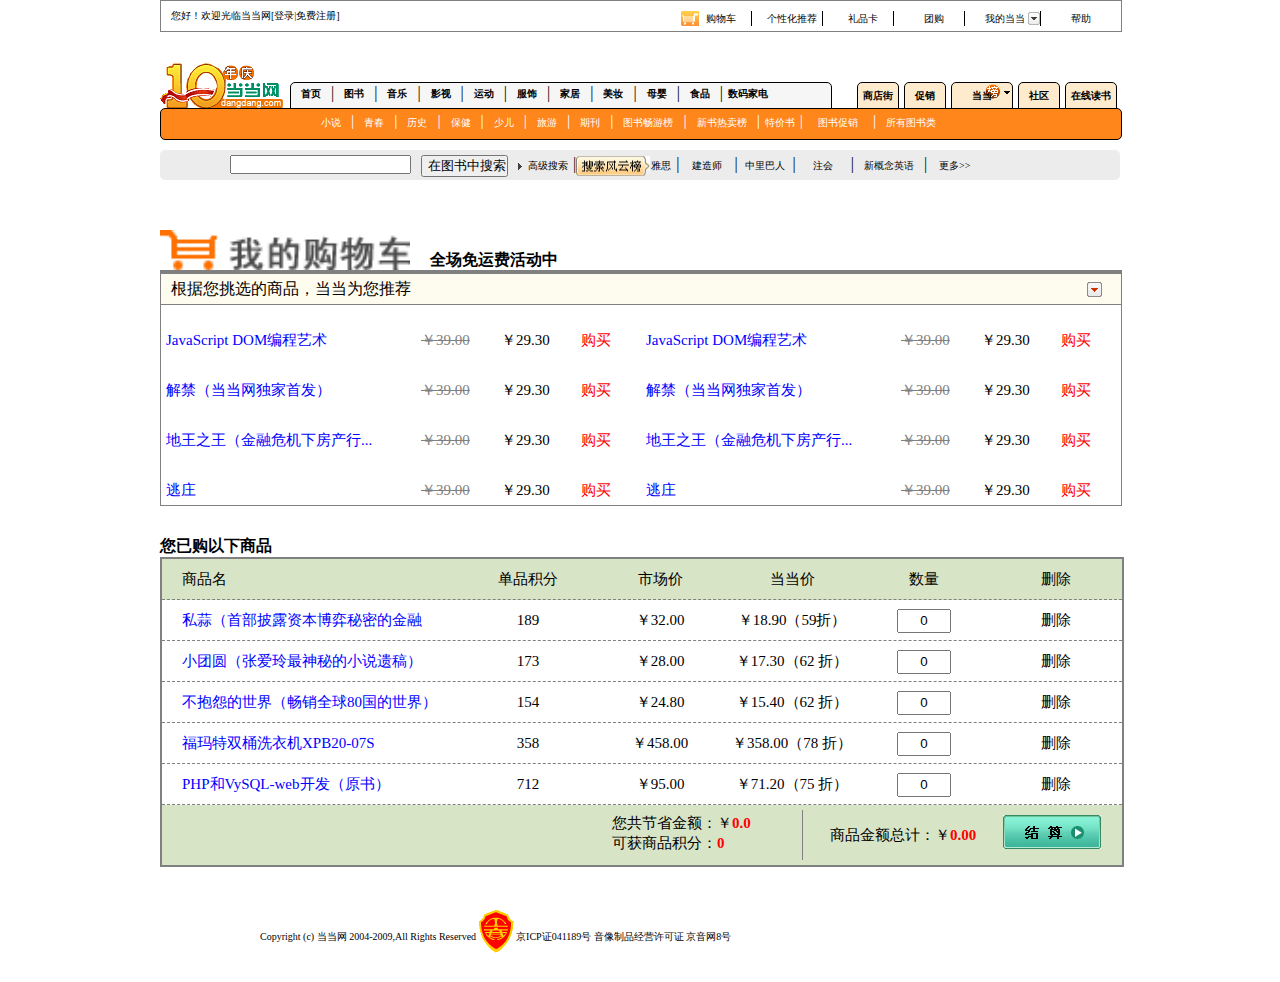
<file: 当当网/购物车.html>
<!DOCTYPE html>
<html>
<head>
	<meta charset="utf-8">
	<title></title>
	<link rel="stylesheet" type="text/css" href="css.css">
</head>
<body>
	<div class="all">
		<div class="header">
			<p>您好！欢迎光临当当网[<a href="">登录</a>|<a href="">免费注册</a>]</p>
			<ul>
				<li class="li"><a href="">购物车</a></li>
				<li><a href="">个性化推荐</a></li>
				<li><a href="">礼品卡</a></li>
				<li><a href="">团购</a></li>
				<li class="lili"><a href="">我的当当</a>
					<dl class="list">
						<dd><a href="">我的当当</a></dd>
						<dd><a href="">我的当当</a></dd>
						<dd><a href="">我的当当</a></dd>
						<dd><a href="">我的当当</a></dd>
					</dl>
				</li>
				<li style="border:none;"><a href="">帮助</a></li>
			</ul>
		</div>
		<div class="content">
			<ul>
				<li><a href="">首页</a></li>
				<span>|</span>
				<li><a href="">图书</a></li>
				<span>|</span>
				<li><a href="">音乐</a></li>
				<span>|</span>
				<li><a href="">影视</a></li>
				<span>|</span>
				<li><a href="">运动</a></li>
				<span>|</span>
				<li><a href="">服饰</a></li>
				<span>|</span>
				<li><a href="">家居</a></li>
				<span>|</span>
				<li><a href="">美妆</a></li>
				<span>|</span>
				<li><a href="">母婴</a></li>
				<span>|</span>
				<li><a href="">食品</a></li>
				<span>|</span>
				<li style="width: 50px"><a href="">数码家电</a></li>
			</ul>
			<div class="content-a">
				<div class="a"><a href="">商店街</a></div>
				<div class="b"><a href="">促销</a></div>
				<div class="c" style="width: 60px;"><a href="">当当</a></div>
				<div class="d"><a href="">社区</a></div>
				<div style="width: 50px;"><a href="">在线读书</a></div>
			</div>
		</div>
		<div class="content-head">
			<ul>
				<li><a href="">小说</a></li>
				<span>|</span>
				<li><a href="">青春</a></li>
				<span>|</span>
				<li><a href="">历史</a></li>
				<span>|</span>
				<li><a href="">保健</a></li>
				<span>|</span>
				<li><a href="">少儿</a></li>
				<span>|</span>
				<li><a href="">旅游</a></li>
				<span>|</span>
				<li><a href="">期刊</a></li>
				<span>|</span>
				<li style="width: 70px"><a href="">图书畅游榜</a></li>
				<span>|</span>
				<li style="width: 70px"><a href="">新书热卖榜</a></li>
				<span>|</span>
				<li><a href="">特价书</a></li>
				<span>|</span>
				<li style="width: 70px"><a href="">图书促销</a></li>
				<span>|</span>
				<li style="width: 70px"><a href="">所有图书类</a></li>
			</ul>
		</div>
		<div class="content-end">
			<input style="margin-left: 70px;" type="text" name="">
			<input type="button" value="在图书中搜索">
			<ul>
				<li class="best"><a href="">高级搜索</a></li>
				<span>|</span>
				<li class="think" style="width: 100px;"><a href="">雅思</a></li>
				<span>|</span>
				<li><a href="">建造师</a></li>
				<span>|</span>
				<li><a href="">中里巴人</a></li>
				<span>|</span>
				<li><a href="">注会</a></li>
				<span>|</span>
				<li style="width: 70px"><a href="">新概念英语</a></li>
				<span>|</span>
				<li><a href="">更多>></a></li>
			</ul>
		</div>
		<ul class="car">
			<img src="images/shopping_myshopping.gif">
			<li>全场免运费活动中</li>
		</ul>
		<div class="many">
			<div class="tui">根据您挑选的商品，当当为您推荐</div>
			<div class="center">
			<div class="cen">
				<ul class="tui-con">
					<p>JavaScript DOM编程艺术</p>
					<li><a href="">购买</a></li>
					<li>￥29.30</li>
					<li><del>￥39.00</del></li>
				</ul>
				<ul class="tui-con">
					<p>解禁（当当网独家首发）</p>
					<li><a href="">购买</a></li>
					<li>￥29.30</li>
					<li><del>￥39.00</del></li>
				</ul>
				<ul class="tui-con">
					<p>地王之王（金融危机下房产行...</p>
					<li><a href="">购买</a></li>
					<li>￥29.30</li>
					<li><del>￥39.00</del></li>
				</ul>
				<ul class="tui-con">
					<p>逃庄</p>
					<li><a href="">购买</a></li>
					<li>￥29.30</li>
					<li><del>￥39.00</del></li>
				</ul>
			</div>
			<div class="cen">
				<ul class="tui-con">
					<p>JavaScript DOM编程艺术</p>
					<li><a href="">购买</a></li>
					<li>￥29.30</li>
					<li><del>￥39.00</del></li>
				</ul>
				<ul class="tui-con">
					<p>解禁（当当网独家首发）</p>
					<li><a href="">购买</a></li>
					<li>￥29.30</li>
					<li><del>￥39.00</del></li>
				</ul>
				<ul class="tui-con">
					<p>地王之王（金融危机下房产行...</p>
					<li><a href="">购买</a></li>
					<li>￥29.30</li>
					<li><del>￥39.00</del></li>
				</ul>
				<ul class="tui-con">
					<p>逃庄</p>
					<li><a href="">购买</a></li>
					<li>￥29.30</li>
					<li><del>￥39.00</del></li>
				</ul>
			</div>
			</div>
		</div>
		<p class="duan">您已购以下商品</p>
		<div class="ppt">
			<ul class="aaaa">
				<p style="color: black">商品名</p>
				<li>单品积分</li>
				<li>市场价</li>
				<li>当当价</li>
				<li>数量</li>
				<li>删除</li>
			</ul>
			<ul>
				<p>私蒜（首部披露资本博弈秘密的金融hhhhhh）</p>
				<li class="jifen">189</li>
				<li>￥<span class="danjia">32.00</span></li>
				<li>￥<span class="xianjia">18.90</span>（59折）</li>
				<li>
					<input type="text" name="inputbb" value="0">
				</li>
				<li class="sc">删除</li>
			</ul>
			<ul>
				<p>小团圆（张爱玲最神秘的小说遗稿）</p>
				<li class="jifen">173</li>
				<li>￥<span class="danjia">28.00</span></li>
				<li>￥<span class="xianjia">17.30</span>（62 折）</li>
				<li>
					<input type="text" name="inputbb" value="0">
				</li>
				<li class="sc">删除</li>
			</ul>
			<ul>
				<p>不抱怨的世界（畅销全球80国的世界）</p>
				<li class="jifen">154</li>
				<li>￥<span class="danjia">24.80</span></li>
				<li>￥<span class="xianjia">15.40</span>（62 折）</li>
				<li>
					<input type="text" name="inputbb" value="0">
				</li>
				<li class="sc">删除</li>
			</ul>
			<ul>
				<p>福玛特双桶洗衣机XPB20-07S</p>
				<li class="jifen">358</li>
				<li>￥<span class="danjia">458.00</span></li>
				<li>￥<span class="xianjia">358.00</span>（78 折）</li>
				<li>
					<input type="text" name="inputbb" value="0">
				</li>
				<li class="sc">删除</li>
			</ul>
			<ul>
				<p>PHP和VySQL-web开发（原书）</p>
				<li class="jifen">712</li>
				<li>￥<span class="danjia">95.00</span></li>
				<li>￥<span class="xianjia">71.20</span>（75 折）</li>
				<li>
					<input type="text" name="inputbb" value="0">
				</li>
				<li class="sc">删除</li>
			</ul>
			<div class="mine">
				<div class="mine-one">
					<div class="ff">您共节省金额：￥<strong>0.0</strong></div>
					<div class="ff">可获商品积分：<strong>0</strong></div>
				</div>
				<div class="mine-two">商品金额总计：￥<strong>0.00</strong></div>
				<div class="mine-three"></div>
			</div>
		</div>
		<ul  class="my">
			<li>Copyright&nbsp;(c)&nbsp;当当网&nbsp;2004-2009,All&nbsp;Rights&nbsp;Reserved</li>
			<li><img src="images/validate.gif"></li>
			<li>京ICP证041189号&nbsp;音像制品经营许可证&nbsp;京音网8号</li>
		</ul>
		<ul class="zl">
			<li class="close"></li>
			<li class="close"></li>
			<li class="close"></li>
			<li class="close"></li>
			<li class="close"></li>
		</ul>
		<ul class="jf">
			<li class="wy"></li>
			<li class="wy"></li>
			<li class="wy"></li>
			<li class="wy"></li>
			<li class="wy"></li>
		</ul>
		<ul class="js">
			<li class="ys"></li>
			<li class="ys"></li>
			<li class="ys"></li>
			<li class="ys"></li>
			<li class="ys"></li>
		</ul>
	</div>
</body>
<script type="text/javascript" src="js.js"></script>
<script type="text/javascript">
	var strong=document.getElementsByTagName('strong');
	var inputbb=document.getElementsByName("inputbb");
	var jifen=document.getElementsByClassName('jifen');
	var danjia=document.getElementsByClassName("danjia");
	var xianjia=document.getElementsByClassName("xianjia");
	var close=document.getElementsByClassName("close");
	var jf=document.getElementsByClassName("wy");
	var js=document.getElementsByClassName("ys");
	var sc=document.getElementsByClassName("sc");
	// console.log(close);
	//改变数值
	for(var i=0;i<inputbb.length;i++){
		inputbb[i].index=i;
		inputbb[i].onchange=function(){
			close[this.index].innerHTML=xianjia[this.index].innerHTML*inputbb[this.index].value;
			jf[this.index].innerHTML=jifen[this.index].innerHTML*inputbb[this.index].value;
			js[this.index].innerHTML=(danjia[this.index].innerHTML-xianjia[this.index].innerHTML)*inputbb[this.index].value;
			hj();  
			sp();
			jiesheng();
			
		}
		sc[i].onclick=function(){
			var parent=this.parentNode.parentNode;
			var son=this.parentNode;
			parent.removeChild(son);
			hj();  
			sp();
			jiesheng();

		}
	}
	//总计
	function hj(){
		var num=0;
		for(var i=0;i<close.length;i++){
			num+=Number(close[i].innerHTML);
			console.log(num);
		}
		strong[2].innerHTML=num.toFixed(1);
			console.log(strong[2].innerHTML);

	}
	//积分
	function sp(){
		var num=0;
		for(var i=0;i<jf.length;i++){
			num+=Number(jf[i].innerHTML);
			// console.log(num);
		}
		strong[1].innerHTML=num.toFixed(0);
	}
	//节省
	function jiesheng(){
		var num=0;
		for(var i=0;i<js.length;i++){
			num+=Number(js[i].innerHTML);
			// console.log(num)
		}
		strong[0].innerHTML=num.toFixed(1);
	}



</script>
</html>
</file>
<file: 当当网/css.css>
*{
	padding: 0;
	margin: 0;
	list-style: none;
	outline: none;
}
.all{
	width: 960px;
	margin:0 auto;
	position: relative;
}
a{
	text-decoration: none;
	color: black;
}
.header{
	width: 960px;
	height: 30px;
	font-size: 10px;
	line-height: 30px;
	text-indent: 10px;
	border:1px solid gray;
}
.header p{
	float: left;
}
.header ul{
	height: 30px;
	line-height: 30px;
	overflow: hidden;
	margin-left: 520px;

}
.header li{
	float: left;
	width: 70px;
	height: 15px;
	line-height: 15px;
	text-align: center;
	margin-top: 10px;
	border-right: 1px solid black;
}
.header li:hover{
	color: red;
	text-decoration: underline;
}

.li{
	background-image: url(images/dd_header_shop.gif);
	background-repeat: no-repeat;
	background-position: left center;
}
.lili{
	background-image: url(images/dd_arrow_down.gif);
	background-repeat: no-repeat;
	background-position: right center;
	padding-right: 5px;
}
.list{
	width: 70px;
	height: 80px;
	border:1px solid black;
	position: absolute;
	top:31px;
	right: 84px;
	display: none;
}
.list li{
	width: 70px;
	height: 20px;
	line-height: 20px;
	text-align: center;
	font-size: 10px;
}
.lili:hover .list{
	display: block;
}
.content{
	margin-top: 30px;
	height: 46px;
	background-image: url(images/dd_logo.gif);
	background-repeat: no-repeat;
}
.content li{
	float: left;
	width: 40px;
	height: 20px;
	line-height: 20px;
	text-align: center;
	font-size: 10px;
	font-weight: bold;
	margin-top: 1px;
	
}
.content ul{
	margin-left: 130px;
	margin-right: 20px;
	margin-top: 20px;
	overflow: hidden;
	width: 540px;
	height: 25px;
	border:1px solid black;
	border-top-left-radius: 5px;
	border-top-right-radius: 5px;
	float: left;
	background-color: #F6F6F6;
}
.content span{
	margin-top: 1px;
	display: inline-block;
	float: left;
}
.content-a{
	height: 25px;
	float: left;
}
.content-a div{
	width: 40px;
	height: 25px;
	line-height: 25px;
	text-align: center;
	font-size: 10px;
	float: left;
	font-weight: bold;
	border:1px solid black;
	border-top-left-radius: 5px;
	border-top-right-radius: 5px;
	margin-left: 5px;
	margin-top: 20px;
	background-color: #FEEBCD;
	color: #B42B73;
}
.content-head{
	width: 960px;
	height: 30px;
	border-top-left-radius: 5px;
	border-top-right-radius: 5px;
	border-bottom-left-radius: 5px;
	border-bottom-right-radius: 5px;
	border:1px solid black;
	background-color: #FE861B;
	color: white;

}
.content-head li{
	width: 40px;
	height: 20px;
	line-height: 20px;
	text-align: center;
	float: left;
	font-size: 10px;
	margin-top: 4px;

}
.content-head ul{
	overflow: hidden;
	height: 20px;
	margin-left: 150px;
}
.content-head span{
	display: inline-block;
	float: left;
	margin-top: 4px;
}
.content-head a{
	color: white;
}
.content-end{
	width: 960px;
	height: 30px;
	border-top-left-radius: 5px;
	border-top-right-radius: 5px;
	border-bottom-left-radius: 5px;
	border-bottom-right-radius: 5px;
	background-color:#ECECEC;
	margin-top: 10px;
}

.content-end span{
	float: left;
	margin-top: 5px;
}
.content-end input{
	float: left;
	margin-left: 10px;
	margin-top: 5px;
	text-indent: 5px;
}
.content-end li{
	float: left;
	font-size: 10px;
	text-align: center;
	width: 55px;
	height: 20px;
	line-height: 20px;
	margin-top: 6px;
}  
.best{
	margin-left: 10px;
	text-indent: 5px;
	background-image: url(images/dd_arrow_right.gif);
	background-repeat: no-repeat;
	background-position: left center;
}
.think{
	background-image: url(images/dd_header_search_top.jpg);
	background-repeat: no-repeat;
	background-position: left center;
	text-indent: 70px;
}
.c{
	background-image: url(images/dd_header_top.png);
	background-repeat: no-repeat;
	background-position: right top;

}
.head{
	width: 963px;
	margin: 0 auto;
}
.img{
	width: 960px;
	height: 65px;
	margin-top: 7px;
	background-image: url(images/dd_index_top_adver.jpg);
	background-repeat: no-repeat;
	background-position: center center;
}
.bothbody{
	width: 964px;
/*	overflow: hidden;*/
}
.leftbody{
	margin: 20px 0 0 10px;
	width: 200px;
	float: left;
}
.excel{
	width: 180px;
	border:1px solid gray;
	overflow: hidden;
	margin-bottom: 10px;
}
.excel dt{
	width: 180px;
	height: 30px;
	line-height: 30px;
	text-indent: 20px;
	font-weight: bold;
	background-color: #FFF0D9;
}
.excel dd{
	width: 90px;
	height: 30px;
	line-height: 30px;
	float: left;
	font-size: 10px;
	text-indent: 20px;

}
.excel span{
	height: 30px;
	line-height: 30px;
	display: inline-block;
	float: left;
	
}

#left{
	width: 180px;
	border:1px solid gray;
}
.longexcel{
	margin-left: 5px;
	margin-top: 10px;
	width: 160px;
	overflow: hidden;
	border-bottom: 1px solid gray;
}
.longexcel p{
	height: 30px;
	width: 180px;
	line-height: 30px;
	text-indent: 20px;
	font-weight: bold;
	margin-left: 10px;
	background-image: url(images/dd_book_cate_icon.gif);
	background-repeat: no-repeat;
	background-position: left center;
	background-color:  #FFF0D9;
}
.longexcel dt{
	height: 30px;
	line-height: 30px;
	text-indent: 1px;
	font-size: 15px;
	font-weight: bold;
	margin-top: 5px;
}
.longexcel dd{
	font-size: 10px;
	height: 30px;
	line-height: 30px;
	text-indent: 1px;
	float: left;
}
.longexcel span{
	display: inline-block;
	height: 30px;
	line-height: 30px;
	float: left;
}
.body{
	margin: 12px 14px 0 0px;
	width: 540px;
	float: left;
	position: relative;
}
.bodytop{
	width: 540px;
	height: 230px;
	border:1px solid #DBDBDC;
	border-top:none;
	border-radius: 0px 0px 10px 10px;
	background-color: #F2F2F3;
	position: absolute;
	top:49px;
	left: 0;
}
.log{
	width: 542px;

}
.imgleft{
	width:500px;
	margin-top: 20px;
	margin-left: 5px;
}
.bodyul{
	position: absolute;
	top:13px;
	right: 5px;
}
.bodyul li{
	width: 20px;
	height: 20px;
	line-height: 20px;
	text-align: center;
	font-size: 10px;
	font-weight: bold;
	border:1px solid gray;
	margin-top: 5px;
}
.bodycenter{
	width: 540px;
	height: 370px;
	border:1px solid gray;
	margin-top: 250px;
}
.bodylist{
	overflow: hidden;
	border-bottom: 1px solid gray;
	position: relative;
	width: 540px;
	height: 25px;
	background-image: url(images/dd_book_bg.jpg);
}
.bodylist p{
	height: 25px;
	line-height: 25px;
	font-weight: bold;
	margin-left: 20px;
	float: left;
}
.bodylist li{
	height: 25px;
	line-height: 25px;
	text-align: center;
	font-size: 15px;
	background-image: url(images/dd_book_bg1.jpg);
	background-repeat: no-repeat;
	background-position: center center;
	float: left;
	margin-left: 10px;
	margin-top: 4px;

}
.bodylist a{
	display: inline-block;
	margin-left: 180px;
	font-size: 15px;
	margin-top: 5px;
}



.changeone{
	width: 540px;
	margin-top: 10px;
	overflow: hidden;
	/*display: none;*/
}
.pagone img{
	float: left;
	margin-top: 30px;
	margin-left: 10px;
}
.pagone ul{
	float: left;
	margin-top: 30px;
	margin-left: 10px;
	margin-bottom: 30px;
}
.pagone p,.pagtwo p,.pagthree p,.pagfour p{
	color: blue;
}
.pagone li,.pagtwo li,.pagthree li,.pagfour li{
	font-size: 15px;
}
.pagtwo ul{
	float: left;
	margin-left: 10px;
	margin-top: 30px;
	margin-bottom: 30px;
}
.pagtwo img{
	float: left;
	margin-top: 30px;
	margin-left: 10px;
}
.pagthree ul{
	float: left;
	margin-left: 10px;
}
.pagthree img{
	
	margin-left: 10px;
	float: left;
}
.pagfour ul{
	float: left;
	margin-left: 10px;
}
.pagfour img{
	float: left;
	margin-left: 10px;
}


.changetwo{
	width: 540px;
	margin-top: 10px;
	overflow: hidden;
	display: none;
}
.paga img{
	float: left;
	margin-top: 30px;
	margin-left: 10px;
}
.paga ul{
	float: left;
	margin-top: 30px;
	margin-left: 10px;
	margin-bottom: 30px;
}
.paga p,.pagb p,.pagc p,.pagd p{
	color: blue;
}
.paga li,.pagb li,.pagc li,.pagd li{
	font-size: 15px;
}
.pagb ul{
	float: left;
	margin-left: 10px;
	margin-top: 30px;
	margin-bottom: 30px;
}
.pagb img{
	float: left;
	margin-top: 30px;
	margin-left: 10px;
}
.pagc ul{
	float: left;
	margin-left: 10px;
}
.pagc img{
	
	margin-left: 10px;
	float: left;
}
.pagd ul{
	float: left;
	margin-left: 10px;
}
.pagd img{
	float: left;
	margin-left: 10px;
}

.changethree{
	width: 540px;
	margin-top: 10px;
	overflow: hidden;
	display: none;
}
.pag-a img{
	float: left;
	margin-top: 30px;
	margin-left: 10px;
}
.pag-a ul{
	float: left;
	margin-top: 30px;
	margin-left: 10px;
	margin-bottom: 30px;
}
.pag-a p,.pag-b p,.pag-c p,.pag-d p{
	color: blue;
}
.pag-a li,.pag-b li,.pag-c li,.pag-d li{
	font-size: 15px;
}
.pag-b ul{
	float: left;
	margin-left: 5px;
	margin-top: 30px;
	margin-bottom: 30px;
}
.pag-b img{
	float: left;
	margin-top: 30px;
	margin-left: 5px;
}
.pag-c ul{
	float: left;
	margin-left: 10px;
}
.pag-c img{
	
	margin-left: 10px;
	float: left;
}
.pag-d ul{
	float: left;
	margin-left: 5px;
}
.pag-d img{
	float: left;
	margin-left: 5px;
}


.changefour{
	width: 540px;
	margin-top: 10px;
	overflow: hidden;
	display: none;
}
.pagxa img{
	float: left;
	margin-top: 30px;
	margin-left: 10px;
}
.pagxa ul{
	float: left;
	margin-top: 30px;
	margin-left: 10px;
	margin-bottom: 30px;
}
.pagxa p,.pagxb p,.pagxc p,.pagxd p{
	color: blue;
}
.pagxa li,.pagxb li,.pagxc li,.pagxd li{
	font-size: 15px;
}
.pagxb ul{
	float: left;
	margin-left: 10px;
	margin-top: 30px;
	margin-bottom: 30px;
}
.pagxb img{
	float: left;
	margin-top: 30px;
	margin-left: 10px;
}
.pagxc ul{
	float: left;
	margin-left: 10px;
}
.pagxc img{
	
	margin-left: 10px;
	float: left;
}
.pagxd ul{
	float: left;
	margin-left: 10px;
}
.pagxd img{
	float: left;
	margin-left: 10px;
}



.centerend{
	width: 540px;
	height: 370px;
	border:1px solid gray;
	margin-top: 100px;
}
.centerend p{
	width: 540px;
	height: 30px;
	line-height: 30px;
	background-color: #EBEBEB;
	font-weight: bold;
	text-indent: 20px;
}
.end li,.endone li{
	font-size: 10px;
}
.end span,.endone span{
	font-size: 16px;
	display: block;
	color: blue;
	margin-bottom: 20px;
}
.end{
	float: left;
	width: 110px;
	margin:5px 10px 5px 10px;
}


.rightbody{
	margin: 20px 0 0 0;
	width: 180px;
/*	border:1px solid red;*/
	float: left;

}
.righttop{
	width: 180px;
	border:1px solid gray;


}
.righttop p{
	width: 180px;
	height: 40px;
	line-height: 40px;
	text-indent: 40px;
	color: red;
	font-weight: bold;
	background-color: #FFF0D9;
	background-image: url(images/dd_book_mess.gif);
	background-repeat: no-repeat;
	background-position: 5% center;
}
.righttop ul{
	width: 180px;
	height: 280px;
	/*border:1px solid red;*/
	overflow: hidden;
}
.rightvv{
	width: 180px;
	height: 110px;
	background-image: url(images/dd_book_right_adver1.jpg);
	background-repeat: no-repeat;
	background-position: center center;
}
.righttop li{
	width: 180px;
	height: 30px;
	line-height: 30px;
	text-indent: 5px;
	font-size: 10px;
	border-bottom: 1px dashed gray;
}
.shiying{
	width: 179px;
	

}
.rightdiv{
	width: 180px;
	height: 110px;
	background-image: url(images/dd_book_right_adver2.gif);
	background-repeat: no-repeat;
	background-position: center center;

}
.rightdown{
	width: 180px;
	overflow: hidden;
	border:1px solid gray;
	margin-top: 30px;
}
.rightdown p{
	width: 180px;
	height: 40px;
	line-height: 40px;
	text-indent: 10px;
	background-color: red;
	color: white;
	font-weight: bold;
	background-image: url(images/dd_bang.gif);
	background-repeat: no-repeat;
	background-position: 70% center;
}
.rightdown li{
	width: 30px;
	height: 20px;
	line-height: 20px;
	font-size: 10px;
	text-align: center;
	border:1px solid gray;
	float: left;
	margin-top: 10px;
	border-top-left-radius: 10px;
	border-top-right-radius: 10px;
	background-image: url(images/dd_seven_bg1.jpg);
	background-repeat: no-repeat;
	background-position: 70% center;
	background-color: #F2F4DF;
}
.righttop ul{
	width: 155px;
	overflow: hidden;

}
.rightcontent {
	width: 175px;
	border:1px solid gray;
	overflow: hidden;
	margin-left: 2px;
	margin-bottom: 13px;
	background-color: #F2F4DF;
	
}
.rightcontent span{
	display: block;
	width: 65px;
	height: 90px;
	background-image: url(images/dd_book_no_01.gif);
	background-repeat: no-repeat;
	background-position: left top;
	float: left;
	margin-top: 10px;

}
.rightcontent img{
	margin-left: 15px;
	display: block;
	width: 50px;
	height: 60px;
	
}
.rightcontent dl{
	float: left;
	width: 110px;
	height: 90px;
	margin-top: 10px;

}
.rightcontent dt{
	width: 110px;
	height: 20px;
	line-height: 20px;
	font-size: 15px;
	color: blue;
}
.rightcontent dd{
	width: 110px;
	height: 20px;
	line-height: 20px;
	font-size: 10px;

}


.num{
	width: 170px;
	height: 22px;
	line-height: 23px;
	text-indent: 20px;
	font-size: 10px;
	color: blue;
	margin-left: 10px;
}
.num a{
	color: blue;
}
.qq{
	background-image: url(images/dd_book_no_04.gif);
	background-repeat: no-repeat;;
	background-position: left center;
}
.rr{
	background-image: url(images/dd_book_no_05.gif);
	background-repeat: no-repeat;;
	background-position: left center;
}
.tt{
	background-image: url(images/dd_book_no_06.gif);
	background-repeat: no-repeat;;
	background-position: left center;
}
.yy{
	background-image: url(images/dd_book_no_07.gif);
	background-repeat: no-repeat;;
	background-position: left center;
}
.pp{
	background-image: url(images/dd_book_no_08.gif);
	background-repeat: no-repeat;;
	background-position: left center;
}
.finally{
	height: 50px;
	font-size: 10px;
	color: gray;
	margin-bottom: 30px;
	position: absolute;
	top:1380px;
	left: 100px;
}
.finally li{
	float: left;
	line-height: 50px;
	height: 50px;
}




/*购物车*/
.car{
	overflow: hidden;
	margin: 50px 0 0 0px;
}
.car img{
	float:left;
	width: 250px;
	height: 40px;
	
}
.car li{
	float: left;
	height: 40px;
	line-height: 60px;
	margin-left: 20px;
	font-weight: bold;
}
.tui{
	width: 960px;
	height: 30px;
	line-height: 30px;
	text-indent: 10px;
	border-top:4px solid gray;
	border-left:1px solid gray;
	border-right:1px solid gray;
	background-image: url(images/shopping_arrow_down.gif);
	background-position: 98% center; 
	background-repeat: no-repeat;
	background-color: #FEFBEF;
	

}
.center{
	width: 960px;	
	font-size: 15px;
	border:1px solid gray;
	overflow: hidden;
}
.cen{
	float: left;
}
.tui-con{
	width: 480px;
	overflow: hidden;
}
.tui-con p{
	width: 250px
	height: 30px;
	line-height: 30px;
	margin:20px 5px 0 5px;
	color: blue;
	float: left;
}
.tui-con li{
	width: 50px;
	height: 30px;
	line-height: 30px;
	float: right;
	margin:20px 10px 0 20px;
}
.tui-con del{
	color: gray;
}
.tui-con a{
	color: red;
	text-decoration: none;
}
.duan{
	font-weight: bold;
	margin-top: 30px;
}
.ppt{
	width: 960px;
	border:2px solid gray;
	font-size: 15px;
}
.ppt ul{
	overflow: hidden;
	border-bottom: 1px dashed gray;
}
.ppt p{
	width: 300px;
	height: 40px;
	line-height: 40px;
	text-indent: 20px;
	float: left;
	overflow: hidden;
	text-overflow: ellipsis;
	color: blue;
}
.ppt li{
	width: 132px;
	height: 40px;
	line-height: 40px;
	text-align: center;
	float: left;

}
.aaaa{
	background-color: #D8E4C6;
}
.ppt input{
	width: 50px;
	height: 20px;
	line-height: 20px;
	text-align: center;
}
.mine{
	width: 960px;
	height: 60px;
	background-color: #D8E4C6;
	overflow: hidden;

}
.mine-one{
	width: 180px;
	font-size: 15px;
	line-height: 15px;
	margin: 8px 0 2px 450px;
	float: left;
	
}
.ff{
	width: 180px;
	height: 20px;
	line-height: 20px;
	
}
.mine-two{
	width: 200px;
	height: 50px;
	line-height: 50px;
	text-align: center;
	border-left: 1px solid gray;
	float: left;
	margin-left: 10px;
	margin-top: 5px;
}
.mine-three{
	width:98px;
	height: 34px;
	background-image: url(images/shopping_balance.gif);
	background-repeat: no-repeat;
	float: left;
	margin-top: 10px;
}
.mine strong{
	color: red;
}
.my{
	width: 960px;
	font-size: 10px;
	margin:40px 0 0 100px;

}
.my li{
	float: left;
	height: 60px;
	line-height: 60px;
}
.zl,.jf,.js{
	display: none;
}
</file>
